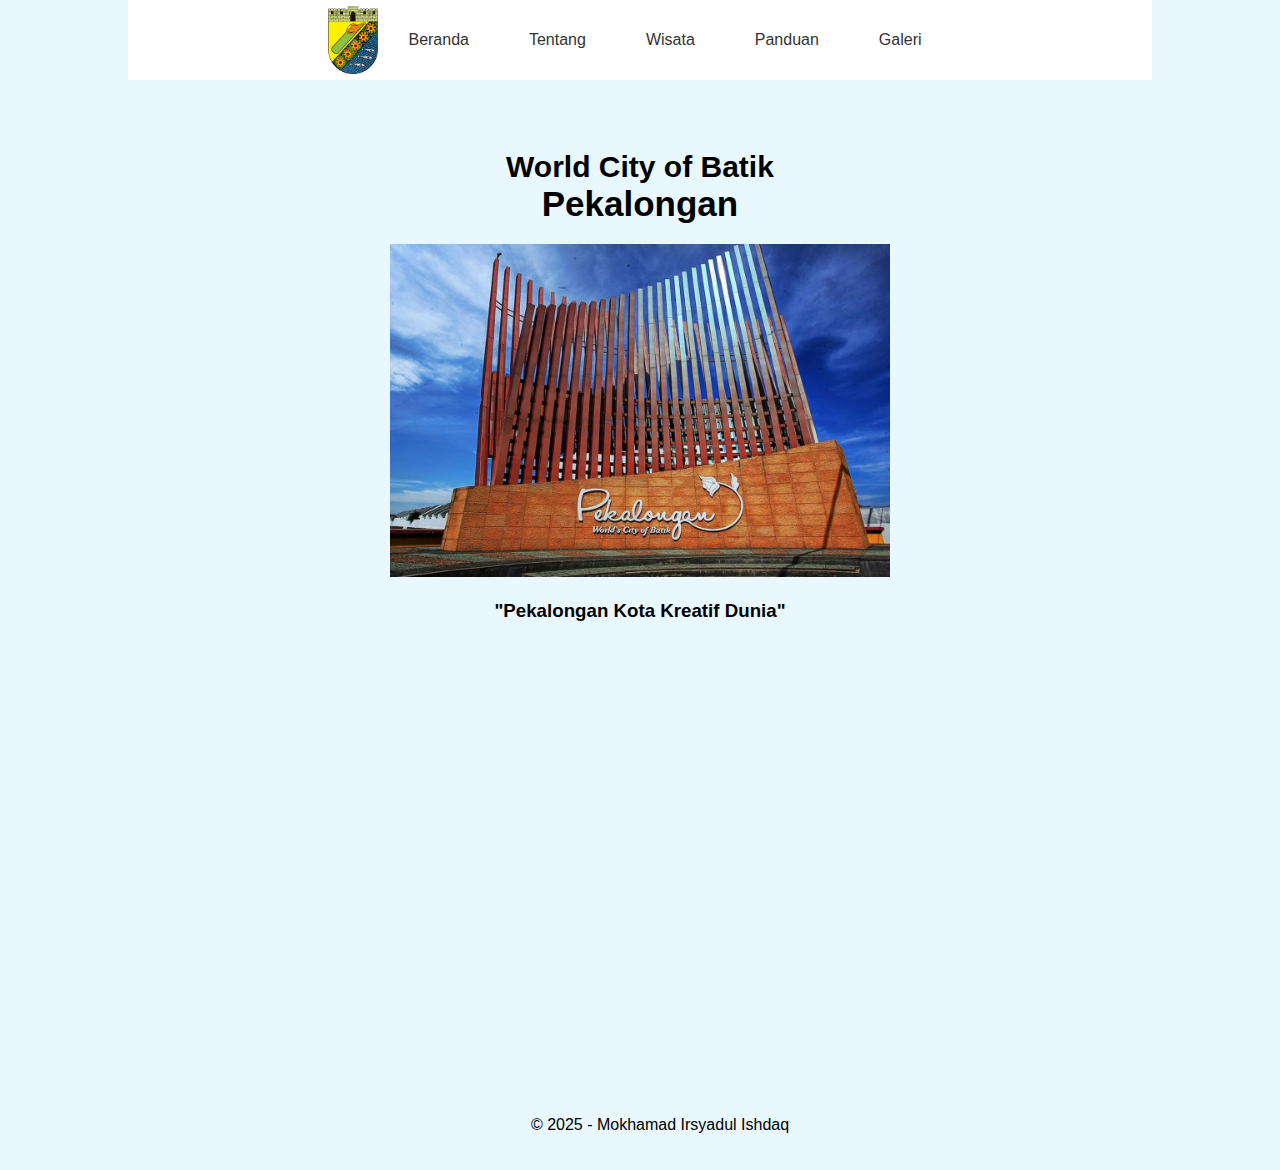
<file: index.html>
<!DOCTYPE html>
<html lang="en">
<head>
    <meta charset="UTF-8">
    <meta name="viewport" content="width=device-width, initial-scale=1.0">
    <title>Website Pekalongan</title>
    <link rel="stylesheet" href="./style.css">
</head>
<body>
    <header>
        <img src="image/Logo.png" alt="Pemandangan Pekalongan" width="50" >
        <nav>
            <ul class="menu">
                <li><a href="./index.html">Beranda</a></li>
                <li class="dropdown">
                    <a href="#Tentang">Tentang</a>
                    <ul class="submenu">
                        <li><a href="./Sejarah.html">Sejarah</a></li>
                        <li><a href="./Budaya.html">Budaya</a></li>
                        <li><a href="./Makanan.html">Makanan</a></li>
                    </ul>
                </li>
                <li class="dropdown">
                    <a href="#Wisata">Wisata</a>
                    <ul class="submenu">
                        <li><a href="./Museum.html">Museum Batik</a></li>
                        <li><a href="./Pantai.html">Pantai Pasir Kencana</a></li>
                        <li><a href="./Petung.html">Petung Kriyono</a></li>
                    </ul>
                </li>
                <li class="dropdown">
                    <a href="#Panduan">Panduan</a>
                    <ul class="submenu">
                        <li><a href="./Peta.html">Peta</a></li>
                        <li><a href="./Transportasi.html">Transportasi</a></li>
                        <li><a href="./Penginapan.html">Penginapan</a></li>
                    </ul>
                </li>
                <li><a href="./Galeri.html">Galeri</a></li>
            </ul>
        </nav>
        
    </header>
    <main>
        <section id="Programer">
            <h1>World City of Batik</h1>
            <h2>Pekalongan</h2>
            <img src="image/Pekalongan.jpg" alt="Pemandangan Pekalongan" width="500">
            <h3>"Pekalongan Kota Kreatif Dunia"</h3>
        </section>
       
    </main>
    <footer>
        <p>&copy; 2025 - Mokhamad Irsyadul Ishdaq</p>
    </footer>
</body>
</html>
</file>
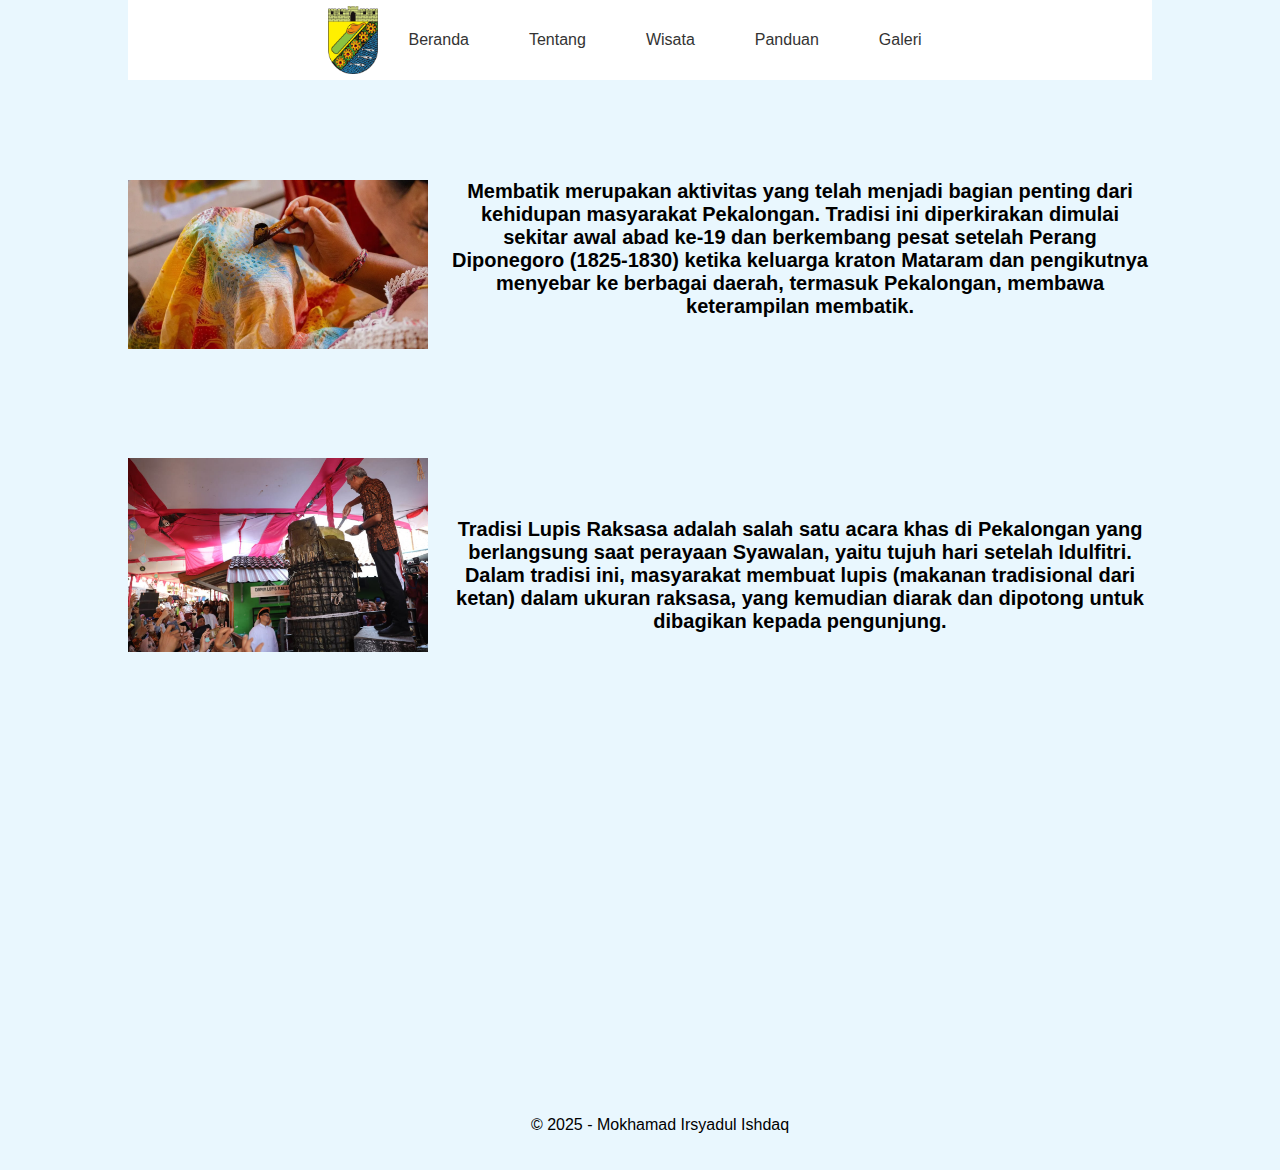
<file: Budaya.html>
<!DOCTYPE html>
<html lang="en">
<head>
    <meta charset="UTF-8">
    <meta name="viewport" content="width=device-width, initial-scale=1.0">
    <title>Website Pekalongan</title>
    <link rel="stylesheet" href="./Budaya.css">
</head>
<body>
    <header>
        <img src="image/Logo.png" alt="Pemandangan Pekalongan" width="50" >
        <nav>
            <ul class="menu">
                <li><a href="./index.html">Beranda</a></li>
                <li class="dropdown">
                    <a href="#Tentang">Tentang</a>
                    <ul class="submenu">
                        <li><a href="./Sejarah.html">Sejarah</a></li>
                        <li><a href="./Budaya.html">Budaya</a></li>
                        <li><a href="./Makanan.html">Makanan</a></li>
                    </ul>
                </li>
                <li class="dropdown">
                    <a href="#Wisata">Wisata</a>
                    <ul class="submenu">
                        <li><a href="./Museum.html">Museum Batik</a></li>
                        <li><a href="./Pantai.html">Pantai Pasir Kencana</a></li>
                        <li><a href="./Petung.html">Petung Kriyono</a></li>
                    </ul>
                </li>
                <li class="dropdown">
                    <a href="#Panduan">Panduan</a>
                    <ul class="submenu">
                        <li><a href="./Peta.html">Peta</a></li>
                        <li><a href="./Transportasi.html">Transportasi</a></li>
                        <li><a href="./Penginapan.html">Penginapan</a></li>
                    </ul>
                </li>
                <li><a href="./Galeri.html">Galeri</a></li>
            </ul>
        </nav>
    </header>
    <main>
        

        <section id="Wonderful">
            <div class="narrow-text">
              
                    <img src="image/Membatik.webp" alt="Membatik" width="300" class="float-image">
                    <h1>Membatik merupakan aktivitas yang telah menjadi bagian penting dari kehidupan masyarakat Pekalongan. 
                        Tradisi ini diperkirakan dimulai sekitar awal abad ke-19 dan berkembang pesat setelah Perang Diponegoro (1825-1830) 
                        ketika keluarga kraton Mataram dan pengikutnya menyebar ke berbagai daerah, termasuk Pekalongan, membawa keterampilan membatik.
                    </h1>
                </div>
           
                    <img src="image/Lopis-raksasa.jpg" alt="Lupis Raksasa" width="300" class="float-image">
                    <h2>Tradisi Lupis Raksasa adalah salah satu acara khas di Pekalongan yang berlangsung saat perayaan Syawalan, yaitu tujuh hari setelah Idulfitri.
                        Dalam tradisi ini, masyarakat membuat lupis (makanan tradisional dari ketan) dalam ukuran raksasa, yang kemudian diarak dan dipotong
                        untuk dibagikan kepada pengunjung.
                    </h2>
                </div>
            </div>
        </section>
        
       
    </main>
    <footer>
        <p>&copy; 2025 - Mokhamad Irsyadul Ishdaq</p>
    </footer>
</body>
</html>
</file>
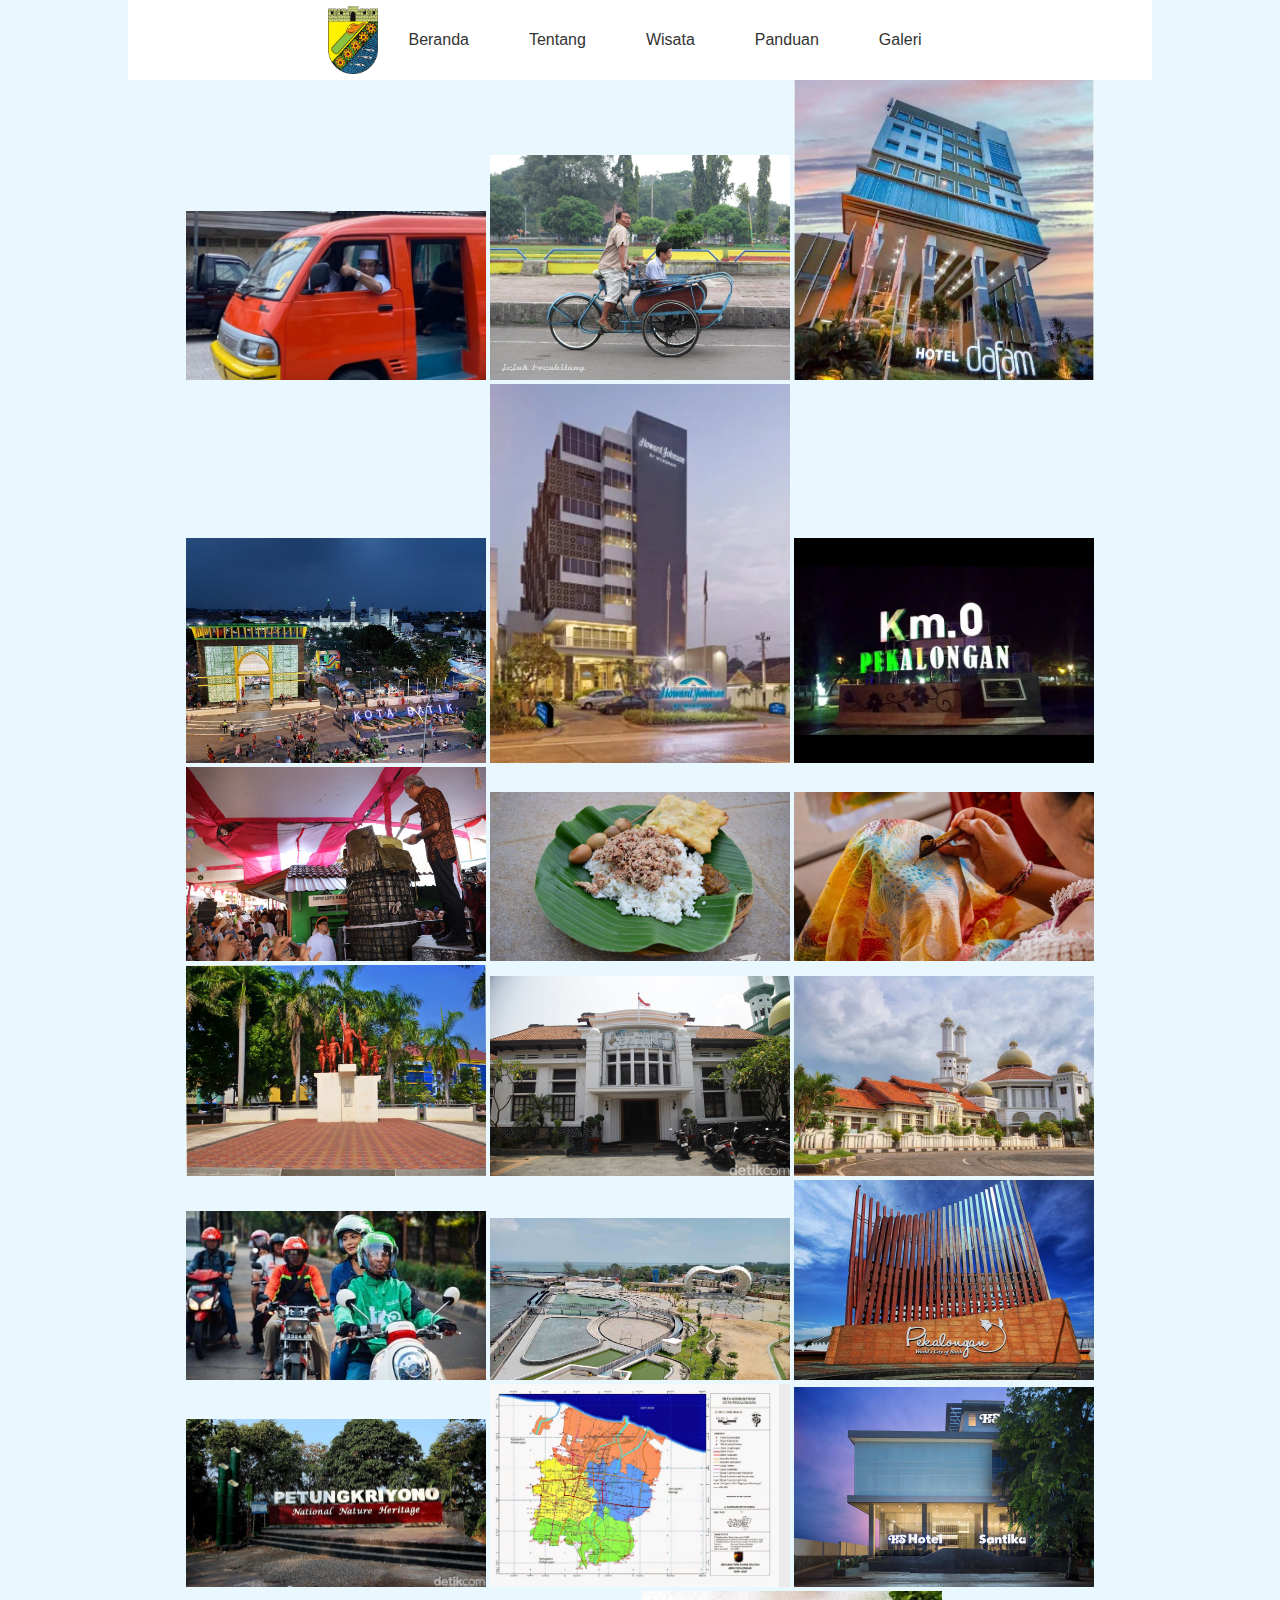
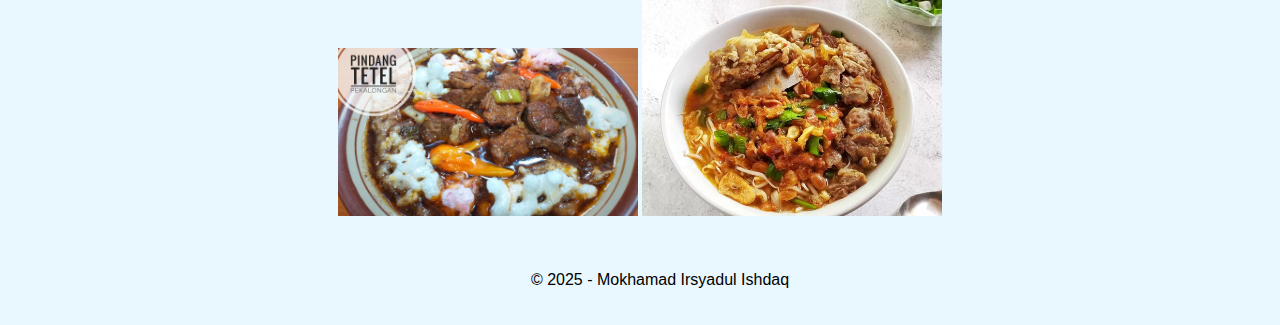
<file: Galeri.html>
<!DOCTYPE html>
<html lang="en">
<head>
    <meta charset="UTF-8">
    <meta name="viewport" content="width=device-width, initial-scale=1.0">
    <title>Website Pekalongan</title>
    <link rel="stylesheet" href="./Galeri.css">
</head>
<body>
    <header>
        <img src="image/Logo.png" alt="Pemandangan Pekalongan" width="50" >
        <nav>
            <ul class="menu">
                <li><a href="./index.html">Beranda</a></li>
                <li class="dropdown">
                    <a href="#Tentang">Tentang</a>
                    <ul class="submenu">
                        <li><a href="./Sejarah.html">Sejarah</a></li>
                        <li><a href="./Budaya.html">Budaya</a></li>
                        <li><a href="./Makanan.html">Makanan</a></li>
                    </ul>
                </li>
                <li class="dropdown">
                    <a href="#Wisata">Wisata</a>
                    <ul class="submenu">
                        <li><a href="./Museum.html">Museum Batik</a></li>
                        <li><a href="./Pantai.html">Pantai Pasir Kencana</a></li>
                        <li><a href="./Petung.html">Petung Kriyono</a></li>
                    </ul>
                </li>
                <li class="dropdown">
                    <a href="#Panduan">Panduan</a>
                    <ul class="submenu">
                        <li><a href="./Peta.html">Peta</a></li>
                        <li><a href="./Transportasi.html">Transportasi</a></li>
                        <li><a href="./Penginapan.html">Penginapan</a></li>
                    </ul>
                </li>
                <li><a href="./Galeri.html">Galeri</a></li>
            </ul>
        </nav>
    </header>
    <main>
        <section id="Wonderful">
            <img src="image/Angkot.webp" alt="Membatik" width="300" >
            <img src="image/Becak.webp" alt="Membatik" width="300" >
            <img src="image/Dafam.jpg" alt="Membatik" width="300" >
            <img src="image/Gapura.jpg" alt="Membatik" width="300" >
            <img src="image/Howard Johnson.webp" alt="Membatik" width="300" >
            <img src="image/Km0.jpg" alt="Membatik" width="300" >
            <img src="image/Lopis-raksasa.jpg" alt="Membatik" width="300" >
            <img src="image/Megono.jpeg" alt="Membatik" width="300" >
            <img src="image/Membatik.webp" alt="Membatik" width="300" >
            <img src="image/Monumen.jpg" alt="Membatik" width="300" >
            <img src="image/Museum.jpeg" alt="Membatik" width="300" >
            <img src="image/Museum2.png" alt="Membatik" width="300" >
            <img src="image/ojek.jpg" alt="Membatik" width="300" >
            <img src="image/PasirKencana.jpg" alt="Membatik" width="300" >
            <img src="image/Pekalongan.jpg" alt="Membatik" width="300" >
            <img src="image/PetungKriyono.jpeg" alt="Membatik" width="300" >
            <img src="image/Peta1.png" alt="Membatik" width="300" >
            <img src="image/Santika.jpg" alt="Membatik" width="300" >
            <img src="image/Pindang Tetel.jpg" alt="Membatik" width="300" >
            <img src="image/Soto Tauto.jpg" alt="Membatik" width="300" >
            <h1></h1>
            <h2></h2>
        </section>
       
    </main>
    <footer>
        <p>&copy; 2025 - Mokhamad Irsyadul Ishdaq</p>
    </footer>
</body>
</html>
</file>
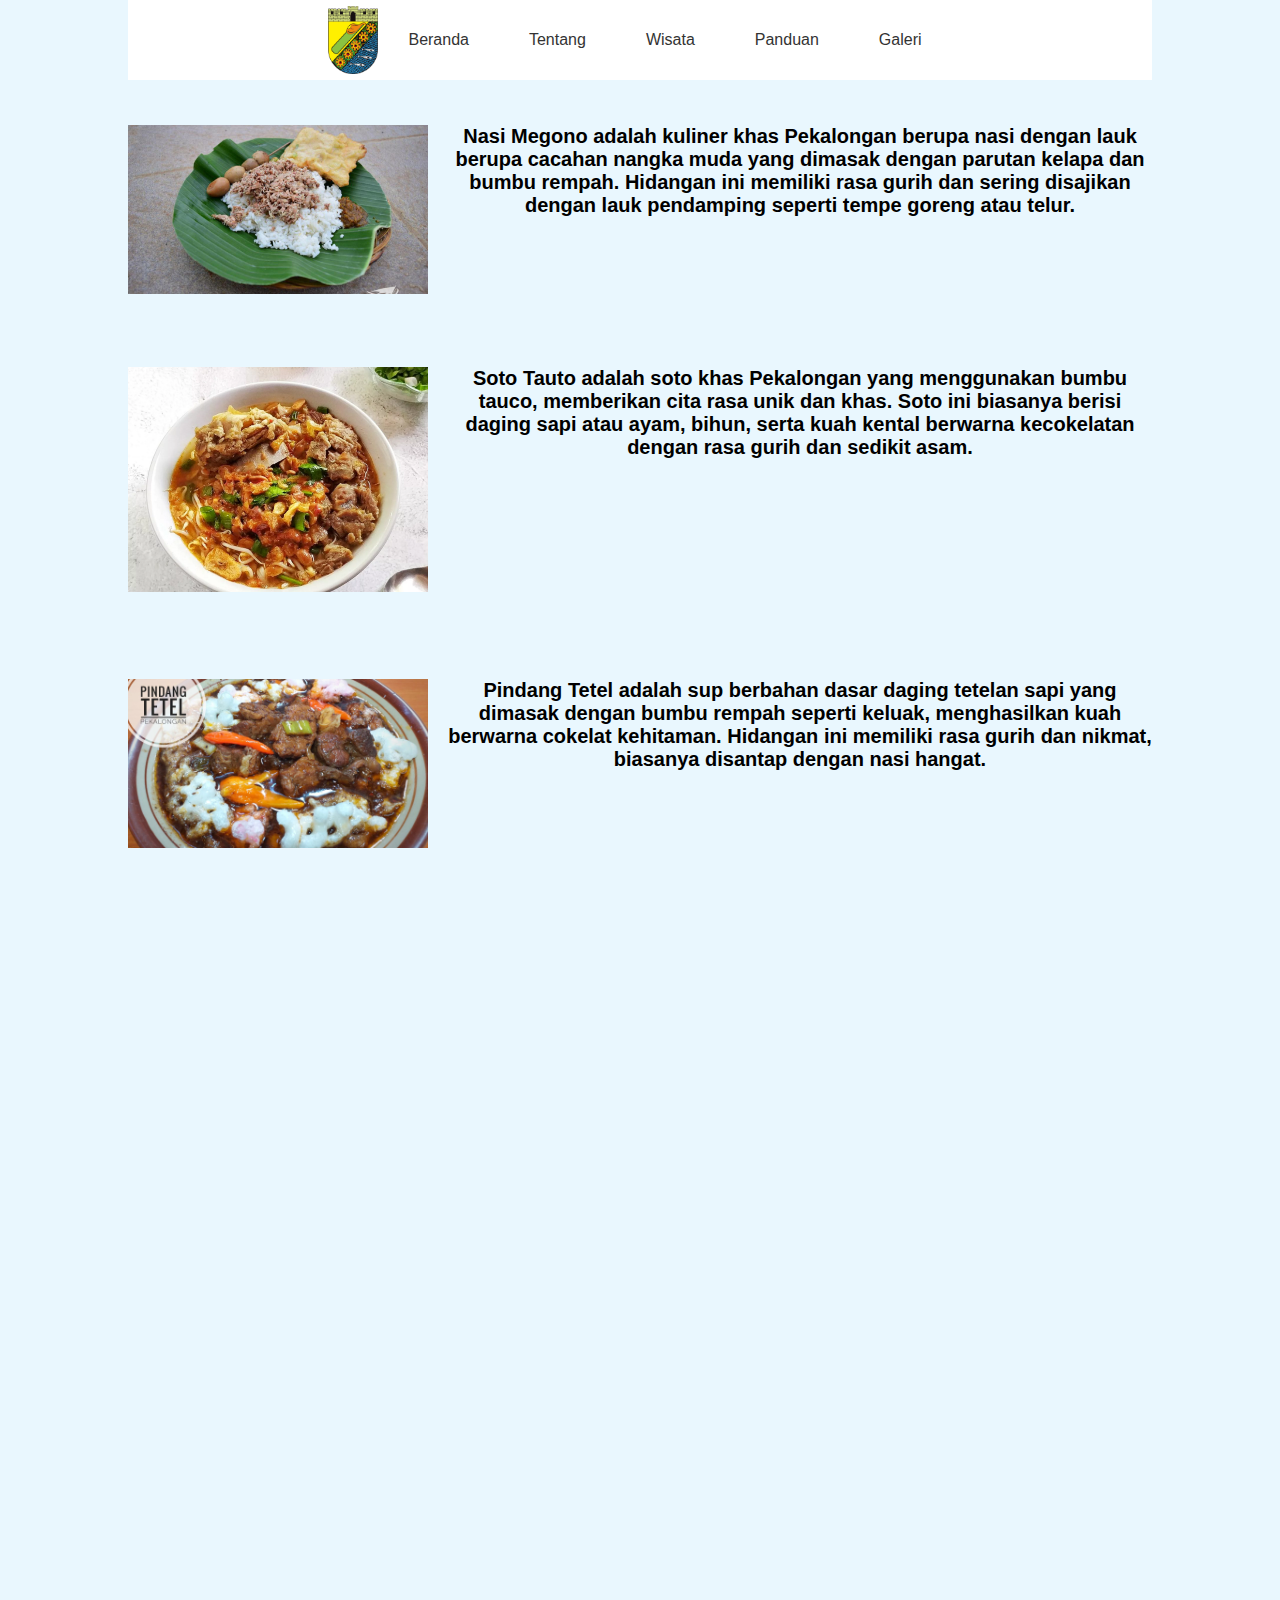
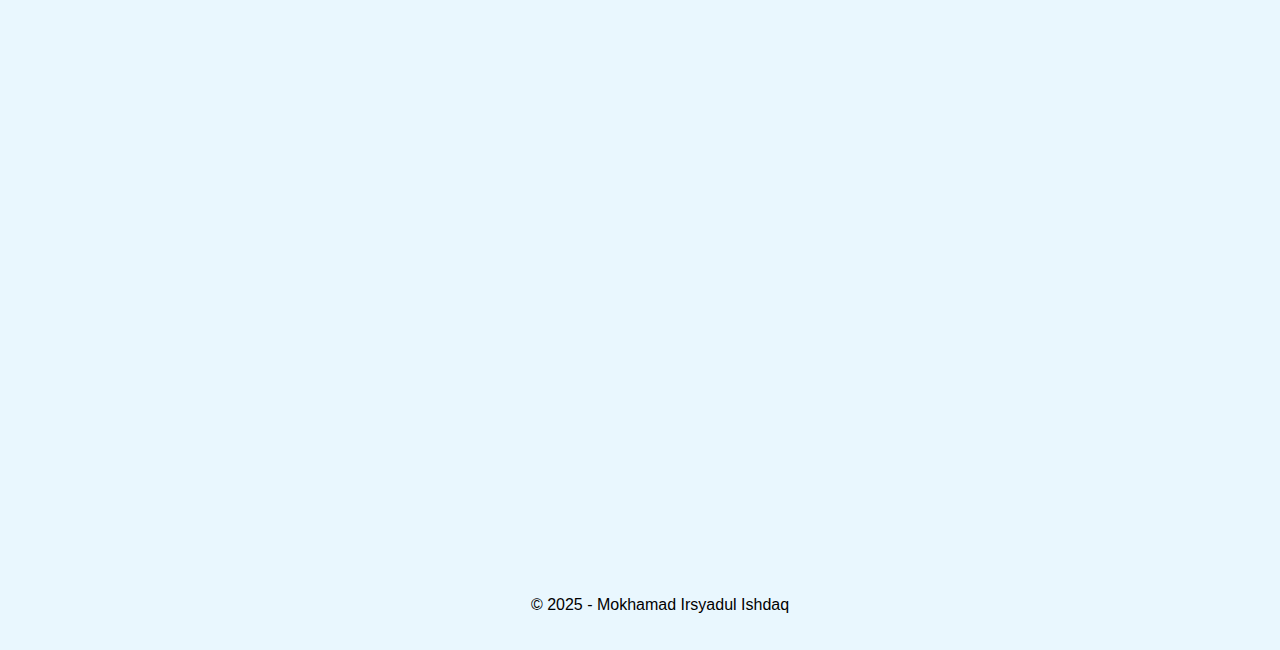
<file: Makanan.html>
<!DOCTYPE html>
<html lang="en">
<head>
    <meta charset="UTF-8">
    <meta name="viewport" content="width=device-width, initial-scale=1.0">
    <title>Website Pekalongan</title>
    <link rel="stylesheet" href="./Makanan.css">
</head>
<body>
    <header>
        <img src="image/Logo.png" alt="Pemandangan Pekalongan" width="50" >
        <nav>
            <ul class="menu">
                <li><a href="./index.html">Beranda</a></li>
                <li class="dropdown">
                    <a href="#Tentang">Tentang</a>
                    <ul class="submenu">
                        <li><a href="./Sejarah.html">Sejarah</a></li>
                        <li><a href="./Budaya.html">Budaya</a></li>
                        <li><a href="./Makanan.html">Makanan</a></li>
                    </ul>
                </li>
                <li class="dropdown">
                    <a href="#Wisata">Wisata</a>
                    <ul class="submenu">
                        <li><a href="./Museum.html">Museum Batik</a></li>
                        <li><a href="./Pantai.html">Pantai Pasir Kencana</a></li>
                        <li><a href="./Petung.html">Petung Kriyono</a></li>
                    </ul>
                </li>
                <li class="dropdown">
                    <a href="#Panduan">Panduan</a>
                    <ul class="submenu">
                        <li><a href="./Peta.html">Peta</a></li>
                        <li><a href="./Transportasi.html">Transportasi</a></li>
                        <li><a href="./Penginapan.html">Penginapan</a></li>
                    </ul>
                </li>
                <li><a href="./Galeri.html">Galeri</a></li>
            </ul>
        </nav>
    </header>
    <main>
       
        
        
        <section id="Wonderful">
            <img src="image/Megono.jpeg" alt="Transportasi" width="300"  class="float-image">
            <h1>Nasi Megono adalah kuliner khas Pekalongan berupa nasi dengan lauk berupa 
                cacahan nangka muda yang dimasak dengan parutan kelapa dan bumbu rempah. 
                Hidangan ini memiliki rasa gurih dan sering disajikan dengan lauk pendamping 
                seperti tempe goreng atau telur.</h1>
            <img src="image/Soto Tauto.jpg" alt="Transportasi" width="300"  class="float-image">
            <h2>Soto Tauto adalah soto khas Pekalongan yang menggunakan bumbu tauco, memberikan 
                cita rasa unik dan khas. Soto ini biasanya berisi daging sapi atau ayam, bihun, 
                serta kuah kental berwarna kecokelatan dengan rasa gurih dan sedikit asam.</h2>
            <img src="image/Pindang Tetel.jpg" alt="Transportasi" width="300"  class="float-image">
            <h3>Pindang Tetel adalah sup berbahan dasar daging tetelan sapi yang dimasak dengan 
                bumbu rempah seperti keluak, menghasilkan kuah berwarna cokelat kehitaman. 
                Hidangan ini memiliki rasa gurih dan nikmat, biasanya disantap dengan nasi hangat.</h3>
        </section>
       
    </main>
    <footer>
        <p>&copy; 2025 - Mokhamad Irsyadul Ishdaq</p>
    </footer>
</body>
</html>
</file>
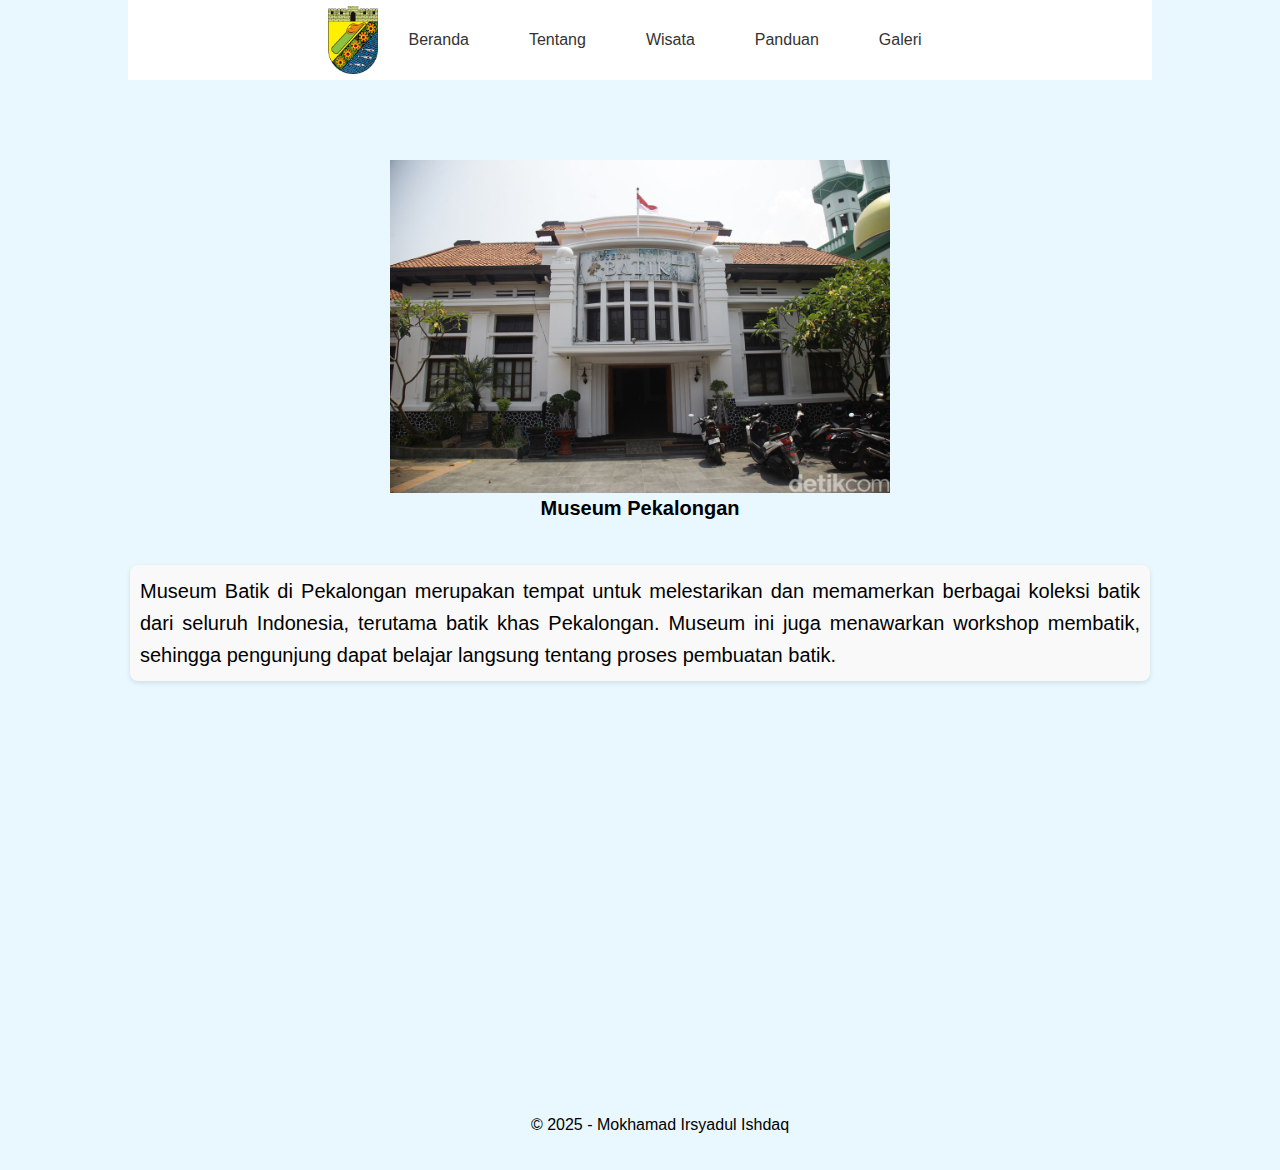
<file: Museum.html>
<!DOCTYPE html>
<html lang="en">
<head>
    <meta charset="UTF-8">
    <meta name="viewport" content="width=device-width, initial-scale=1.0">
    <title>Website Pekalongan</title>
    <link rel="stylesheet" href="./Museum.css">
</head>
<body>
    <header>
        <img src="image/Logo.png" alt="Pemandangan Pekalongan" width="50" >
        <nav>
            <ul class="menu">
                <li><a href="./index.html">Beranda</a></li>
                <li class="dropdown">
                    <a href="#Tentang">Tentang</a>
                    <ul class="submenu">
                        <li><a href="./Sejarah.html">Sejarah</a></li>
                        <li><a href="./Budaya.html">Budaya</a></li>
                        <li><a href="./Makanan.html">Makanan</a></li>
                    </ul>
                </li>
                <li class="dropdown">
                    <a href="#Wisata">Wisata</a>
                    <ul class="submenu">
                        <li><a href="./Museum.html">Museum Batik</a></li>
                        <li><a href="./Pantai.html">Pantai Pasir Kencana</a></li>
                        <li><a href="./Petung.html">Petung Kriyono</a></li>
                    </ul>
                </li>
                <li class="dropdown">
                    <a href="#Panduan">Panduan</a>
                    <ul class="submenu">
                        <li><a href="./Peta.html">Peta</a></li>
                        <li><a href="./Transportasi.html">Transportasi</a></li>
                        <li><a href="./Penginapan.html">Penginapan</a></li>
                    </ul>
                </li>
                <li><a href="./Galeri.html">Galeri</a></li>
            </ul>
        </nav>
    </header>
    <main>
        <img src="image/Museum.jpeg" alt="Transportasi" width="500">
        <section id="Wonderful">
            <h1>Museum Pekalongan</h1>
            <div class="narrow-text">
            <h2>Museum Batik di Pekalongan merupakan tempat untuk melestarikan dan memamerkan 
                berbagai koleksi batik dari seluruh Indonesia, terutama batik khas Pekalongan.
                Museum ini juga menawarkan workshop membatik, sehingga pengunjung dapat belajar 
                langsung tentang proses pembuatan batik.</h2>
            <h2></h2>
        </section>
       
    </main>
    <footer>
        <p>&copy; 2025 - Mokhamad Irsyadul Ishdaq</p>
    </footer>
</body>
</html>
</file>
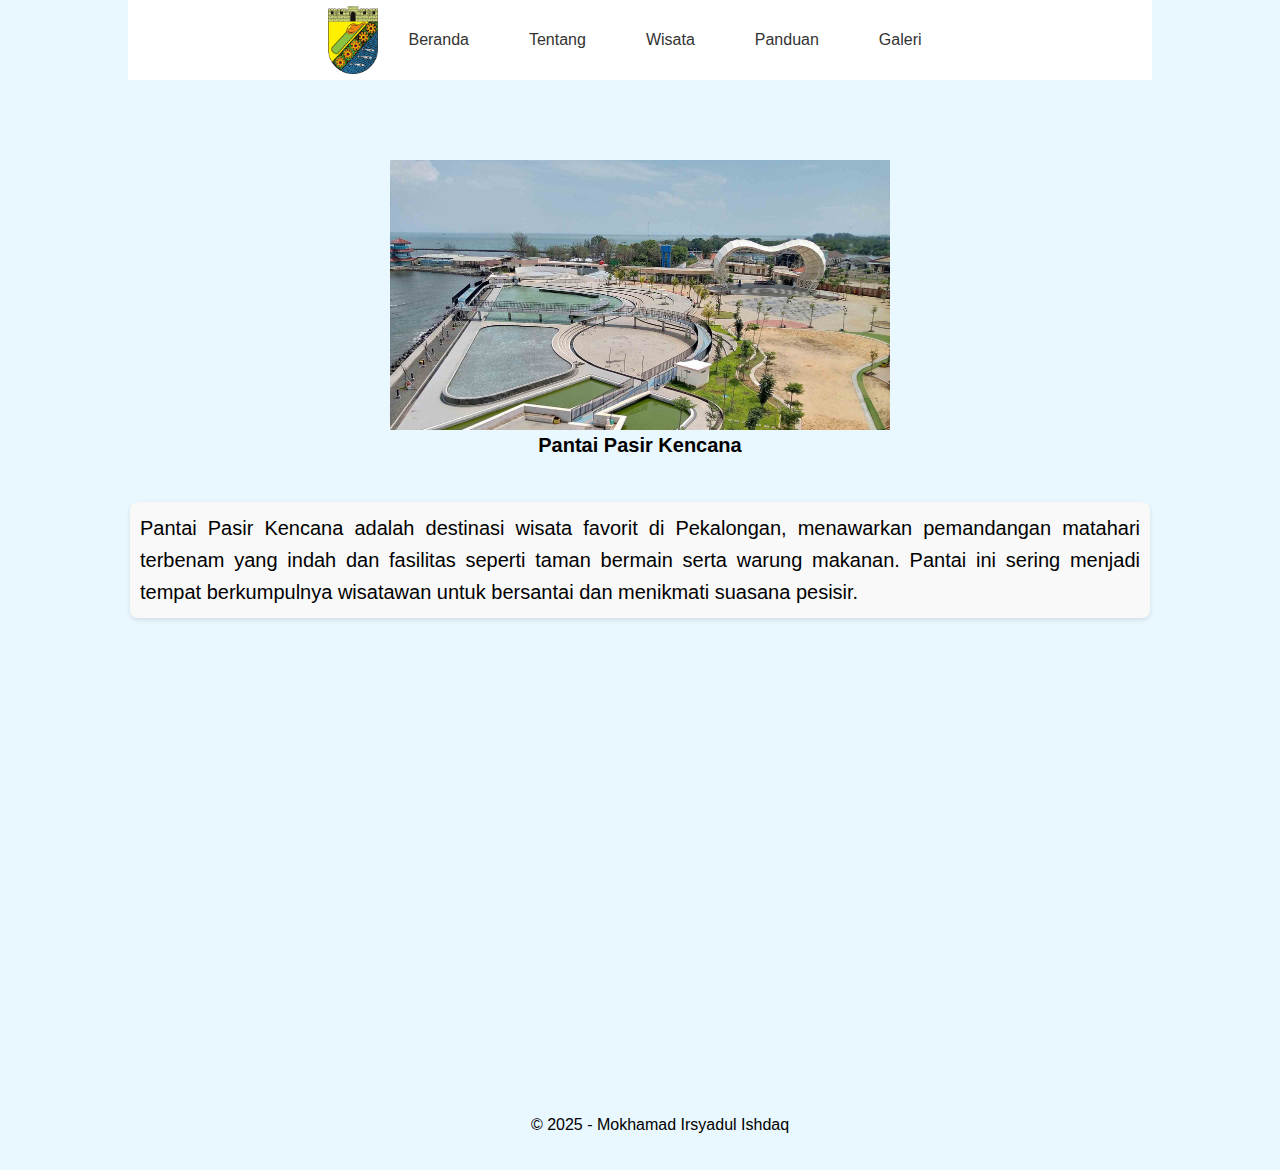
<file: Pantai.html>
<!DOCTYPE html>
<html lang="en">
<head>
    <meta charset="UTF-8">
    <meta name="viewport" content="width=device-width, initial-scale=1.0">
    <title>Website Pekalongan</title>
    <link rel="stylesheet" href="./Pantai.css">
</head>
<body>
    <header>
        <img src="image/Logo.png" alt="Pemandangan Pekalongan" width="50" >
        <nav>
            <ul class="menu">
                <li><a href="./index.html">Beranda</a></li>
                <li class="dropdown">
                    <a href="#Tentang">Tentang</a>
                    <ul class="submenu">
                        <li><a href="./Sejarah.html">Sejarah</a></li>
                        <li><a href="./Budaya.html">Budaya</a></li>
                        <li><a href="./Makanan.html">Makanan</a></li>
                    </ul>
                </li>
                <li class="dropdown">
                    <a href="#Wisata">Wisata</a>
                    <ul class="submenu">
                        <li><a href="./Museum.html">Museum Batik</a></li>
                        <li><a href="./Pantai.html">Pantai Pasir Kencana</a></li>
                        <li><a href="./Petung.html">Petung Kriyono</a></li>
                    </ul>
                </li>
                <li class="dropdown">
                    <a href="#Panduan">Panduan</a>
                    <ul class="submenu">
                        <li><a href="./Peta.html">Peta</a></li>
                        <li><a href="./Transportasi.html">Transportasi</a></li>
                        <li><a href="./Penginapan.html">Penginapan</a></li>
                    </ul>
                </li>
                <li><a href="./Galeri.html">Galeri</a></li>
            </ul>
        </nav>
    </header>
    <main>
        <img src="image/PasirKencana.jpg" alt="Transportasi" width="500">
        <section id="Wonderful">
            <h1>Pantai Pasir Kencana</h1>
            <div class="narrow-text">
            <h2>Pantai Pasir Kencana adalah destinasi wisata favorit di Pekalongan,
                 menawarkan pemandangan matahari terbenam yang indah dan fasilitas seperti 
                 taman bermain serta warung makanan. Pantai ini sering menjadi tempat berkumpulnya
                wisatawan untuk bersantai dan menikmati suasana pesisir.</h2>
            <h2></h2>
        </section>
       
    </main>
    <footer>
        <p>&copy; 2025 - Mokhamad Irsyadul Ishdaq</p>
    </footer>
</body>
</html>
</file>
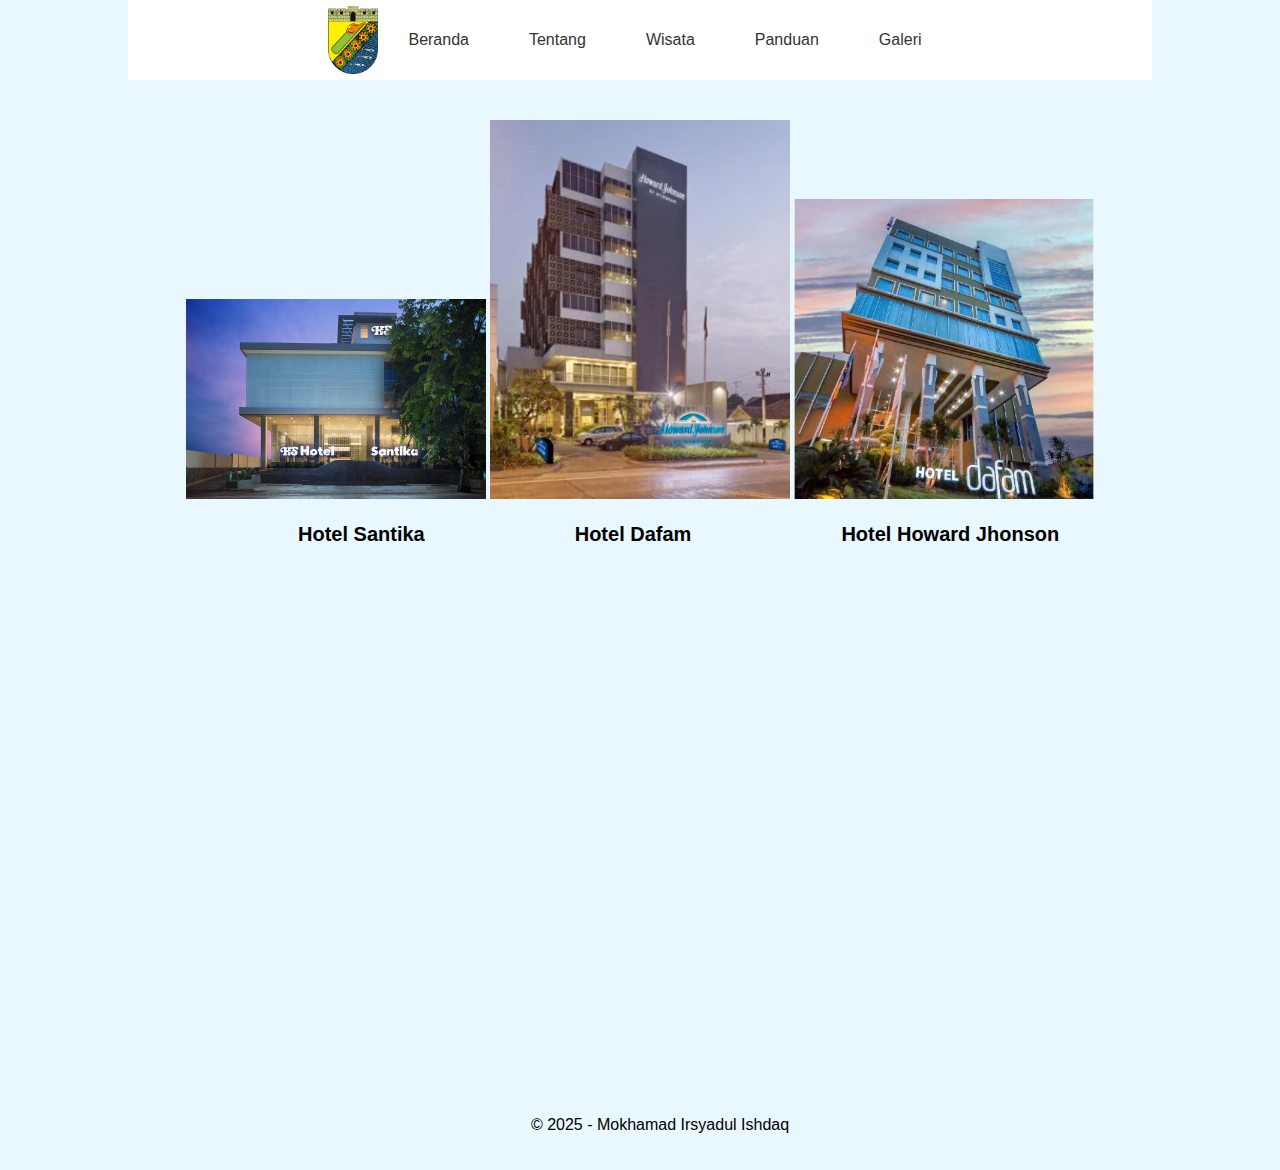
<file: Penginapan.html>
<!DOCTYPE html>
<html lang="en">
<head>
    <meta charset="UTF-8">
    <meta name="viewport" content="width=device-width, initial-scale=1.0">
    <title>Website Pekalongan</title>
    <link rel="stylesheet" href="./Penginapan.css">
</head>
<body>
    <header>
        <img src="image/Logo.png" alt="Pemandangan Pekalongan" width="50" >
        <nav>
            <ul class="menu">
                <li><a href="./index.html">Beranda</a></li>
                <li class="dropdown">
                    <a href="#Tentang">Tentang</a>
                    <ul class="submenu">
                        <li><a href="./Sejarah.html">Sejarah</a></li>
                        <li><a href="./Budaya.html">Budaya</a></li>
                        <li><a href="./Makanan.html">Makanan</a></li>
                    </ul>
                </li>
                <li class="dropdown">
                    <a href="#Wisata">Wisata</a>
                    <ul class="submenu">
                        <li><a href="./Museum.html">Museum Batik</a></li>
                        <li><a href="./Pantai.html">Pantai Pasir Kencana</a></li>
                        <li><a href="./Petung.html">Petung Kriyono</a></li>
                    </ul>
                </li>
                <li class="dropdown">
                    <a href="#Panduan">Panduan</a>
                    <ul class="submenu">
                        <li><a href="./Peta.html">Peta</a></li>
                        <li><a href="./Transportasi.html">Transportasi</a></li>
                        <li><a href="./Penginapan.html">Penginapan</a></li>
                    </ul>
                </li>
                <li><a href="./Galeri.html">Galeri</a></li>
            </ul>
        </nav>
    </header>
    <main>
        <img src="image/Santika.jpg" alt="Transportasi" width="300">
        <img src="image/Howard Johnson.webp" alt="Transportasi" width="300">
        <img src="image/Dafam.jpg" alt="Transportasi" width="300">
        <section id="Wonderful">
                <div class="horizontal-text">
            <h1>Hotel Santika</h1>
            <h2>Hotel Dafam</h2>
            <h3>Hotel Howard Jhonson</h3>
        </div>
        </section>
       
    </main>
    <footer>
        <p>&copy; 2025 - Mokhamad Irsyadul Ishdaq</p>
    </footer>
</body>
</html>
</file>
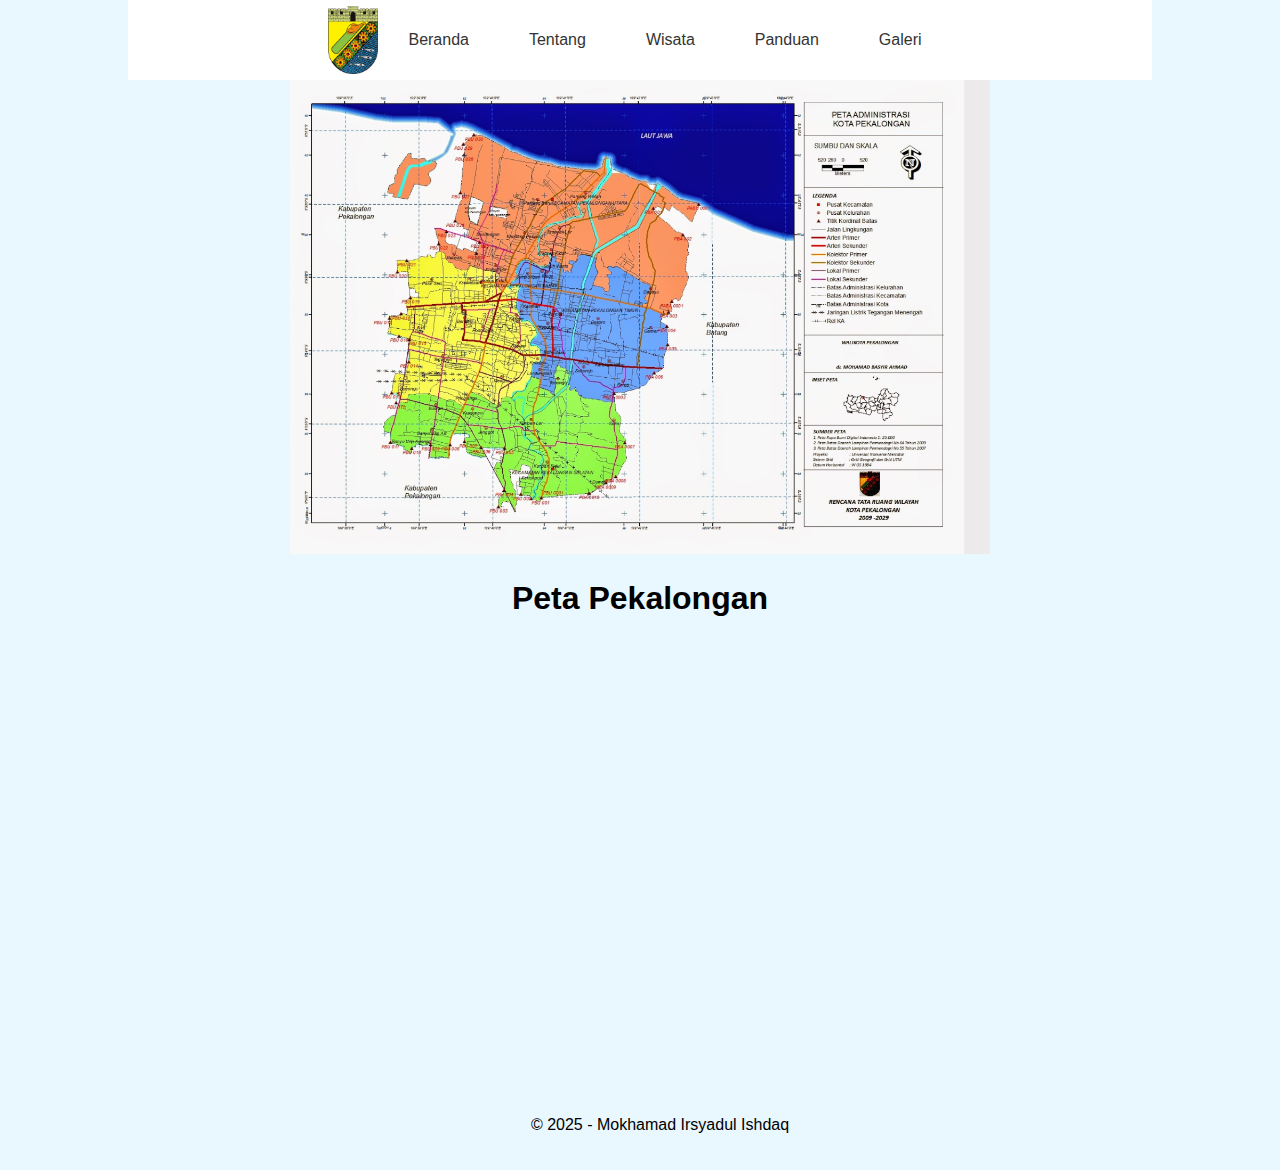
<file: Peta.html>
<!DOCTYPE html>
<html lang="en">
<head>
    <meta charset="UTF-8">
    <meta name="viewport" content="width=device-width, initial-scale=1.0">
    <title>Website Pekalongan</title>
    <link rel="stylesheet" href="./Peta.css">
</head>
<body>
    <header>
        <img src="image/Logo.png" alt="Pemandangan Pekalongan" width="50" >
        <nav>
            <ul class="menu">
                <li><a href="./index.html">Beranda</a></li>
                <li class="dropdown">
                    <a href="#Tentang">Tentang</a>
                    <ul class="submenu">
                        <li><a href="./Sejarah.html">Sejarah</a></li>
                        <li><a href="./Budaya.html">Budaya</a></li>
                        <li><a href="./Makanan.html">Makanan</a></li>
                    </ul>
                </li>
                <li class="dropdown">
                    <a href="#Wisata">Wisata</a>
                    <ul class="submenu">
                        <li><a href="./Museum.html">Museum Batik</a></li>
                        <li><a href="./Pantai.html">Pantai Pasir Kencana</a></li>
                        <li><a href="./Petung.html">Petung Kriyono</a></li>
                    </ul>
                </li>
                <li class="dropdown">
                    <a href="#Panduan">Panduan</a>
                    <ul class="submenu">
                        <li><a href="./Peta.html">Peta</a></li>
                        <li><a href="./Transportasi.html">Transportasi</a></li>
                        <li><a href="./Penginapan.html">Penginapan</a></li>
                    </ul>
                </li>
                <li><a href="./Galeri.html">Galeri</a></li>
            </ul>
        </nav>
    </header>
    <main>
        <img src="image/Peta1.png" alt="Peta" width="700">
        <section id="Wonderful">
            <h1>Peta Pekalongan</h1>
            <h2></h2>
        </section>
       
    </main>
    <footer>
        <p>&copy; 2025 - Mokhamad Irsyadul Ishdaq</p>
    </footer>
</body>
</html>
</file>
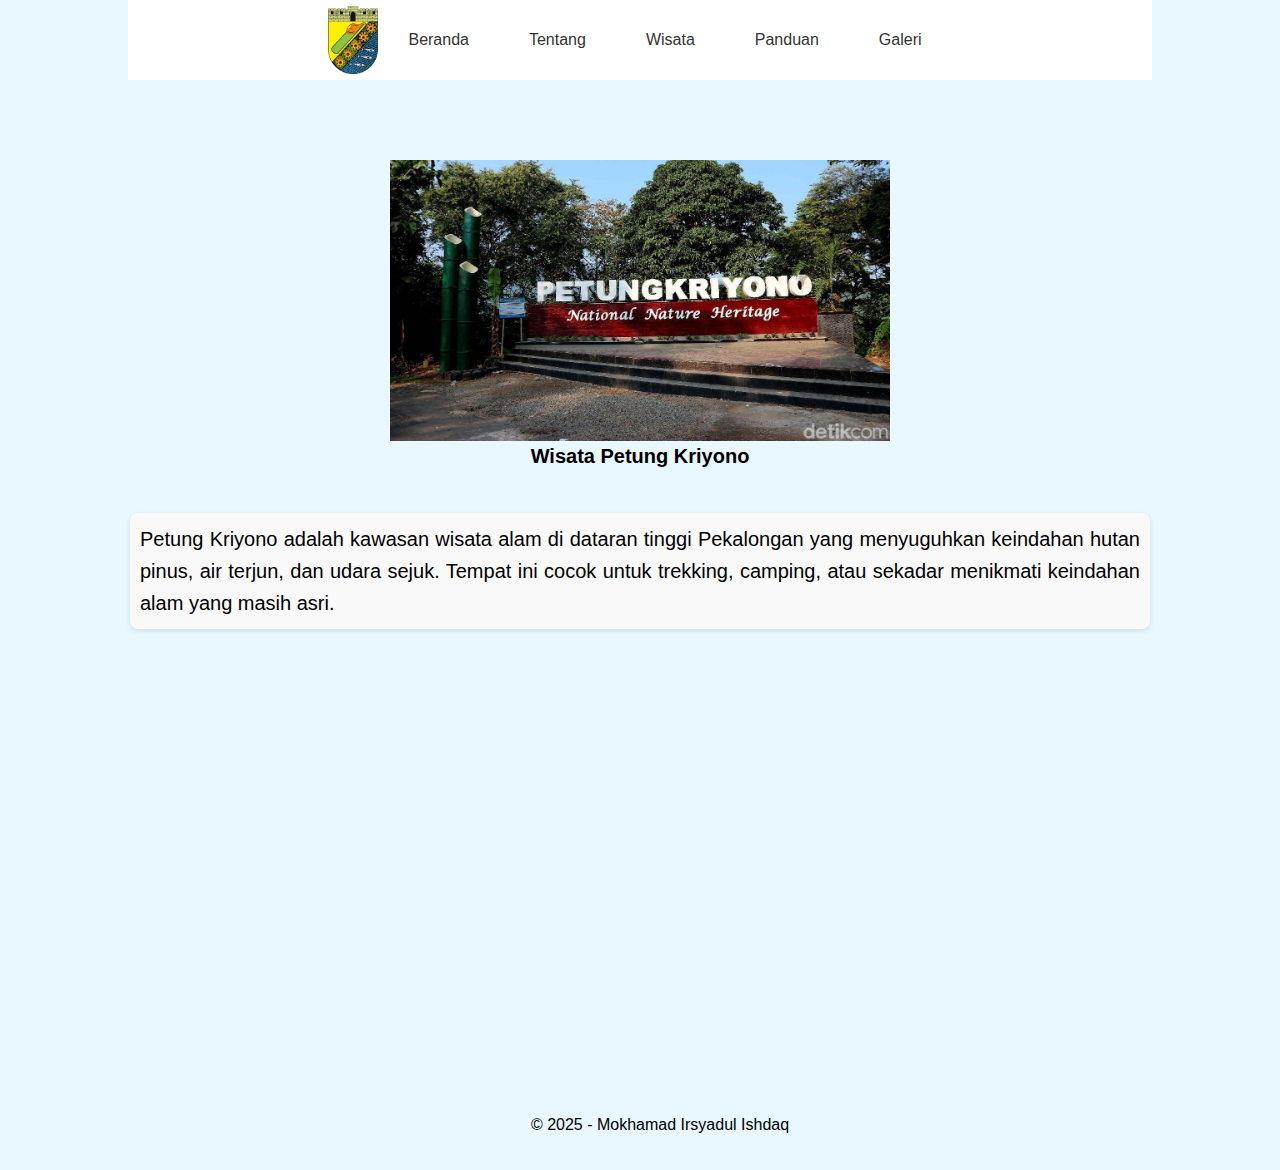
<file: Petung.html>
<!DOCTYPE html>
<html lang="en">
<head>
    <meta charset="UTF-8">
    <meta name="viewport" content="width=device-width, initial-scale=1.0">
    <title>Website Pekalongan</title>
    <link rel="stylesheet" href="./Petung.css">
</head>
<body>
    <header>
        <img src="image/Logo.png" alt="Pemandangan Pekalongan" width="50" >
        <nav>
            <ul class="menu">
                <li><a href="./index.html">Beranda</a></li>
                <li class="dropdown">
                    <a href="#Tentang">Tentang</a>
                    <ul class="submenu">
                        <li><a href="./Sejarah.html">Sejarah</a></li>
                        <li><a href="./Budaya.html">Budaya</a></li>
                        <li><a href="./Makanan.html">Makanan</a></li>
                    </ul>
                </li>
                <li class="dropdown">
                    <a href="#Wisata">Wisata</a>
                    <ul class="submenu">
                        <li><a href="./Museum.html">Museum Batik</a></li>
                        <li><a href="./Pantai.html">Pantai Pasir Kencana</a></li>
                        <li><a href="./Petung.html">Petung Kriyono</a></li>
                    </ul>
                </li>
                <li class="dropdown">
                    <a href="#Panduan">Panduan</a>
                    <ul class="submenu">
                        <li><a href="./Peta.html">Peta</a></li>
                        <li><a href="./Transportasi.html">Transportasi</a></li>
                        <li><a href="./Penginapan.html">Penginapan</a></li>
                    </ul>
                </li>
                <li><a href="./Galeri.html">Galeri</a></li>
            </ul>
        </nav>
    </header>
    <main>
        <img src="image/PetungKriyono.jpeg" alt="Transportasi" width="500">
        <section id="Wonderful">
            <h1>Wisata Petung Kriyono</h1>
            <div class="narrow-text">
            <h2>Petung Kriyono adalah kawasan wisata alam di dataran tinggi Pekalongan yang 
                menyuguhkan keindahan hutan pinus, air terjun, dan udara sejuk. Tempat ini cocok 
                untuk trekking, camping, atau sekadar menikmati keindahan alam yang masih asri.</h2>
            
        </section>
       
    </main>
    <footer>
        <p>&copy; 2025 - Mokhamad Irsyadul Ishdaq</p>
    </footer>
</body>
</html>
</file>
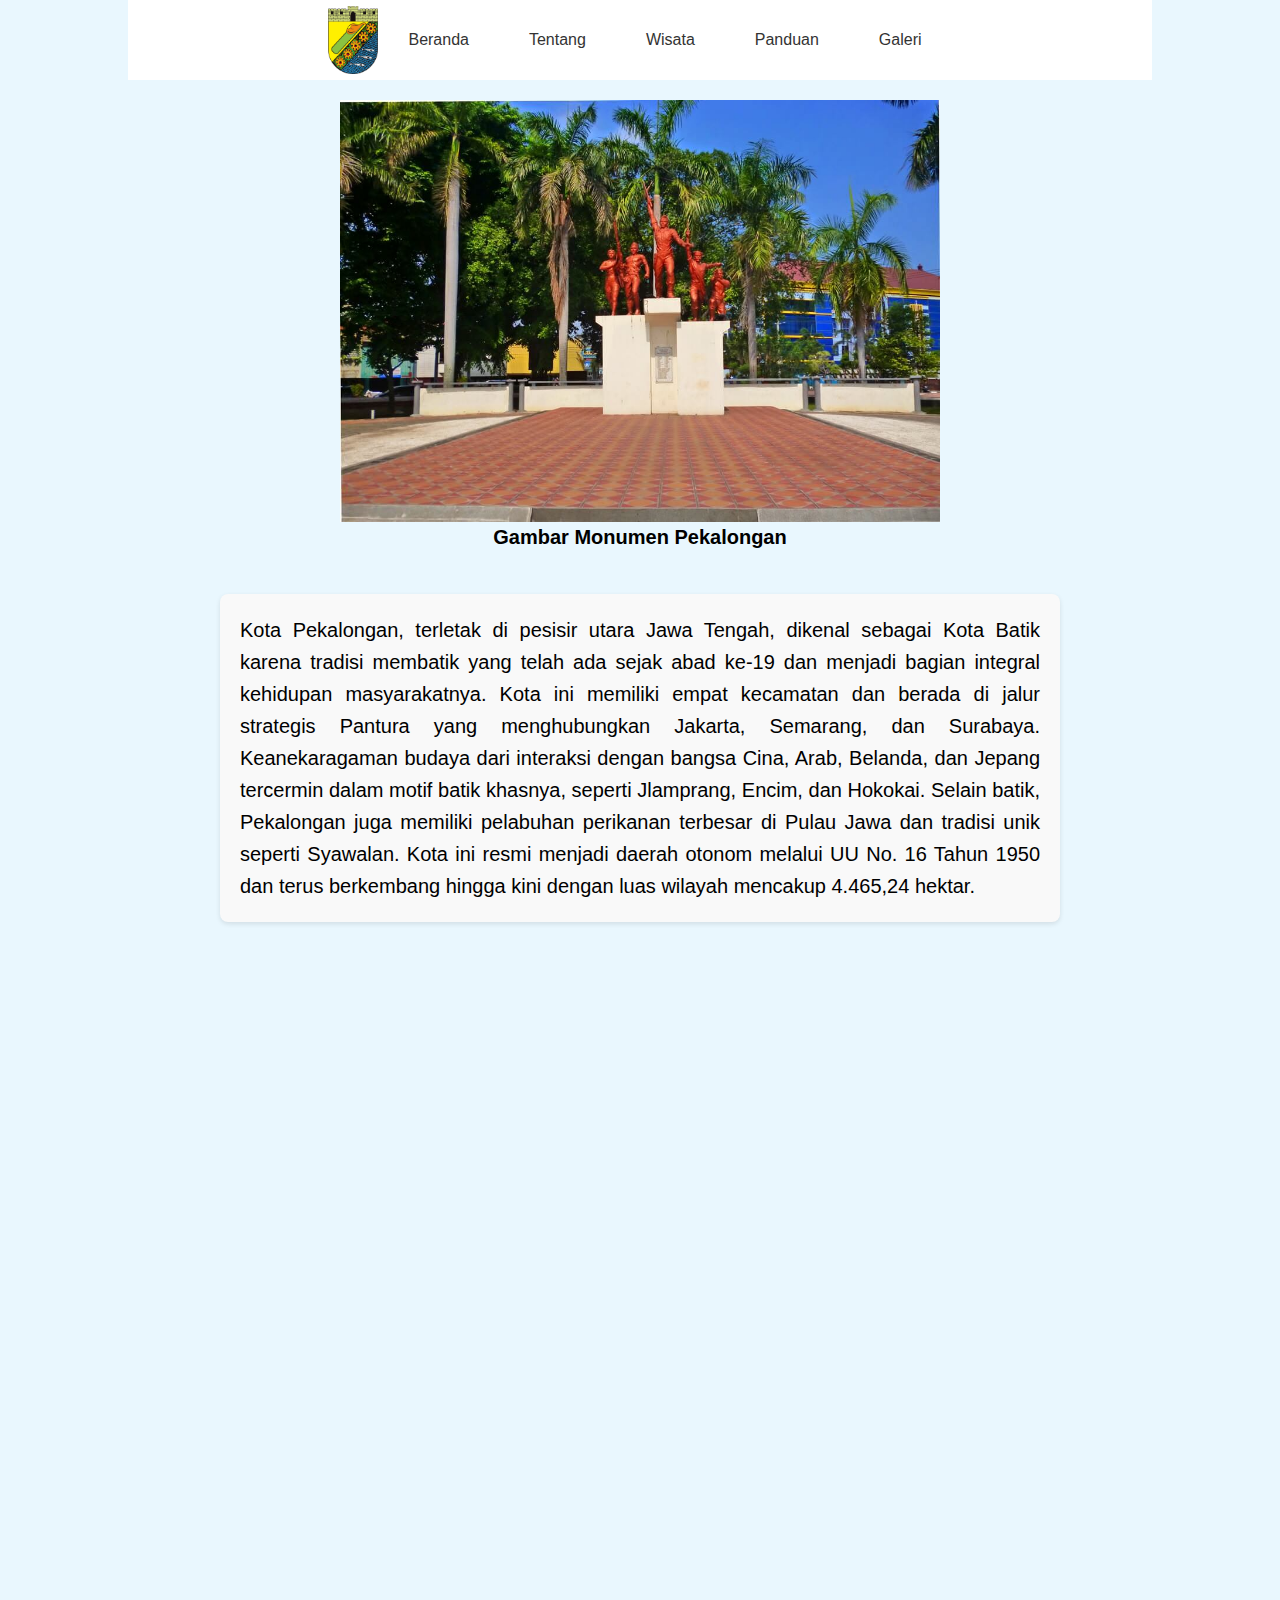
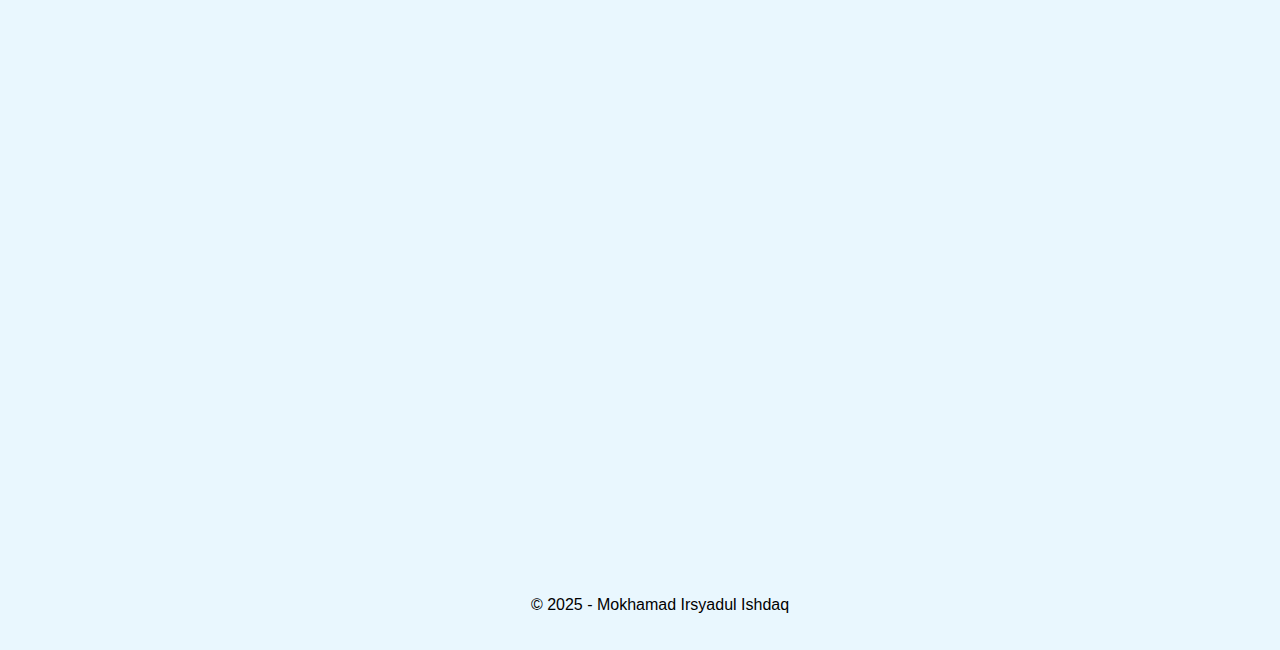
<file: Sejarah.html>
<!DOCTYPE html>
<html lang="en">
<head>
    <meta charset="UTF-8">
    <meta name="viewport" content="width=device-width, initial-scale=1.0">
    <title>Website Pekalongan</title>
    <link rel="stylesheet" href="./Sejarah.css">
</head>
<body>
    <header>
        <img src="image/Logo.png" alt="Pemandangan Pekalongan" width="50" >
        <nav>
            <ul class="menu">
                <li><a href="./index.html">Beranda</a></li>
                <li class="dropdown">
                    <a href="#Tentang">Tentang</a>
                    <ul class="submenu">
                        <li><a href="./Sejarah.html">Sejarah</a></li>
                        <li><a href="./Budaya.html">Budaya</a></li>
                        <li><a href="./Makanan.html">Makanan</a></li>
                    </ul>
                </li>
                <li class="dropdown">
                    <a href="#Wisata">Wisata</a>
                    <ul class="submenu">
                        <li><a href="./Museum.html">Museum Batik</a></li>
                        <li><a href="./Pantai.html">Pantai Pasir Kencana</a></li>
                        <li><a href="./Petung.html">Petung Kriyono</a></li>
                    </ul>
                </li>
                <li class="dropdown">
                    <a href="#Panduan">Panduan</a>
                    <ul class="submenu">
                        <li><a href="./Peta.html">Peta</a></li>
                        <li><a href="./Transportasi.html">Transportasi</a></li>
                        <li><a href="./Penginapan.html">Penginapan</a></li>
                    </ul>
                </li>
                <li><a href="./Galeri.html">Galeri</a></li>
            </ul>
        </nav>
    </header>
    <main>
        <img src="image/Monumen.jpg" alt="Monumen Pekalongan" width="600">
        <section id="Wonderful">
            <h1>Gambar Monumen Pekalongan</h1>
            <div class="narrow-text">
            <h2>Kota Pekalongan, terletak di pesisir utara Jawa Tengah, dikenal sebagai Kota Batik karena 
                tradisi membatik yang telah ada sejak abad ke-19 dan menjadi bagian integral kehidupan masyarakatnya. 
                Kota ini memiliki empat kecamatan dan berada di jalur strategis Pantura yang menghubungkan Jakarta,
                Semarang, dan Surabaya. Keanekaragaman budaya dari interaksi dengan bangsa Cina, Arab, Belanda, dan 
                Jepang tercermin dalam motif batik khasnya, seperti Jlamprang, Encim, dan Hokokai. Selain batik, 
                Pekalongan juga memiliki pelabuhan perikanan terbesar di Pulau Jawa dan tradisi unik seperti Syawalan.
                Kota ini resmi menjadi daerah otonom melalui UU No. 16 Tahun 1950 dan terus berkembang hingga kini 
                dengan luas wilayah mencakup 4.465,24 hektar.</h2>
        </section>
       
    </main>
    <footer>
        <p>&copy; 2025 - Mokhamad Irsyadul Ishdaq</p>
    </footer>
</body>
</html>
</file>
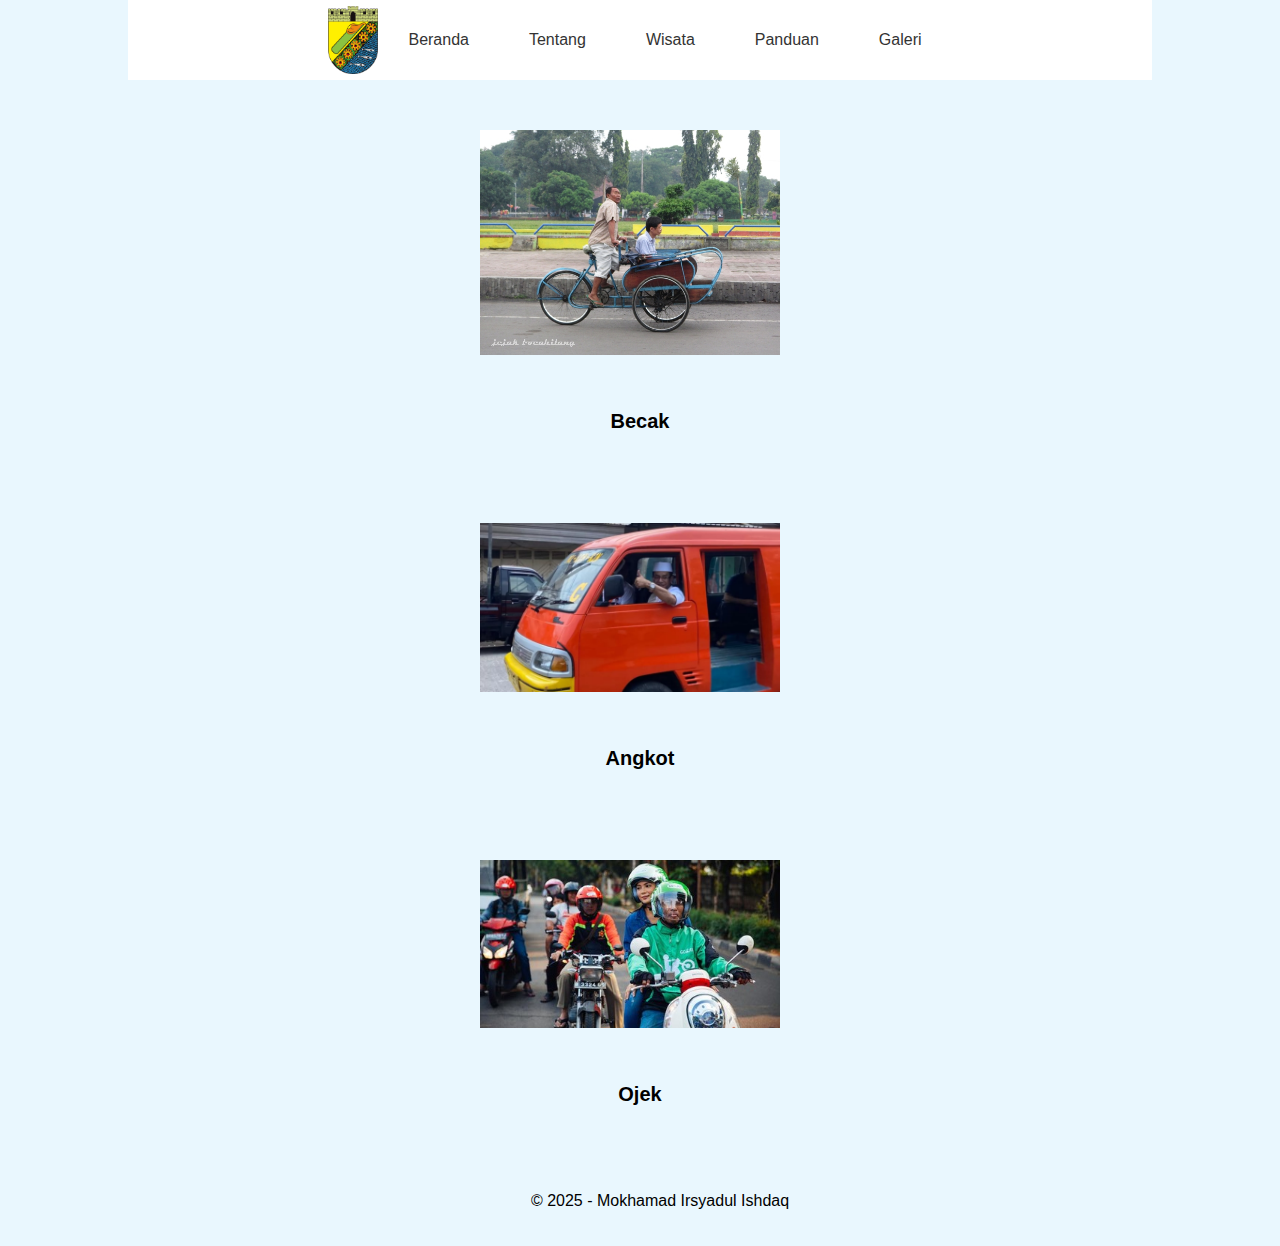
<file: Transportasi.html>
<!DOCTYPE html>
<html lang="en">
<head>
    <meta charset="UTF-8">
    <meta name="viewport" content="width=device-width, initial-scale=1.0">
    <title>Website Pekalongan</title>
    <link rel="stylesheet" href="./Transportasi.css">
</head>
<body>
    <header>
        <img src="image/Logo.png" alt="Pemandangan Pekalongan" width="50" >
        <nav>
            <ul class="menu">
                <li><a href="./index.html">Beranda</a></li>
                <li class="dropdown">
                    <a href="#Tentang">Tentang</a>
                    <ul class="submenu">
                        <li><a href="./Sejarah.html">Sejarah</a></li>
                        <li><a href="./Budaya.html">Budaya</a></li>
                        <li><a href="./Makanan.html">Makanan</a></li>
                    </ul>
                </li>
                <li class="dropdown">
                    <a href="#Wisata">Wisata</a>
                    <ul class="submenu">
                        <li><a href="./Museum.html">Museum Batik</a></li>
                        <li><a href="./Pantai.html">Pantai Pasir Kencana</a></li>
                        <li><a href="./Petung.html">Petung Kriyono</a></li>
                    </ul>
                </li>
                <li class="dropdown">
                    <a href="#Panduan">Panduan</a>
                    <ul class="submenu">
                        <li><a href="./Peta.html">Peta</a></li>
                        <li><a href="./Transportasi.html">Transportasi</a></li>
                        <li><a href="./Penginapan.html">Penginapan</a></li>
                    </ul>
                </li>
                <li><a href="./Galeri.html">Galeri</a></li>
            </ul>
        </nav>
    </header>
    <main>
        <section id="Wonderful">
            <div class="image-text-container">
                <img src="image/Becak.webp" alt="Transportasi" width="300" class="float-image">
                <h1>Becak</h1>
            </div>
            <div class="image-text-container">
                <img src="image/Angkot.webp" alt="Transportasi" width="300" class="float-image">
                <h2>Angkot</h2>
            </div>
            <div class="image-text-container">
                <img src="image/ojek.jpg" alt="Transportasi" width="300" class="float-image">
                <h3>Ojek</h3>
            </div>
        </section>
    </main>
    <footer>
        <p>&copy; 2025 - Mokhamad Irsyadul Ishdaq</p>
    </footer>
</body>
</html>
</file>
<file: style.css>
/* Mengatur halaman agar footer selalu di bawah */
body {
    font-family: 'Arial', sans-serif;
    position: relative; /* Agar anak elemen bisa diatur posisinya */
    min-height: 130vh; /* Pastikan tinggi halaman minimal 100% dari tinggi layar */
    padding-bottom: 60px; /* Ruang untuk footer */
    box-sizing: border-box;
    background-color: #e9f7fe; /* Warna latar belakang halaman */
    width: 80%; /* Ubah menjadi 80% dari lebar layar */
    max-width: 1200px; /* Maksimal lebar body */
    margin: 0 auto; /* Pusatkan body di tengah layar */
    flex-direction: column;
}

footer {
    position: absolute; /* Posisi absolut relatif terhadap body */
    bottom: 0; /* Tempatkan di bawah */
    width: 100%; /* Pastikan footer selebar halaman */
    text-align: center;
    padding: 20px;
    background-color: #e9f7fe; 
    color: rgb(0, 0, 0);
}

header {
    display: flex; /* Flexbox untuk mempermudah pengaturan */
    justify-content: center; /* Posisikan menu secara horizontal di tengah */
    align-items: center; /* Posisikan menu secara vertikal di tengah header */
    height: 80px; /* Tinggi header */
    background-color: #ffffff; /* Warna latar belakang header */
}

main {
    text-align: center;
}

#Programer {
    font-size: 16px;
    font-family: 'Arial', sans-serif;
    padding-top: 50px;
}

#Nama {
    font-size: 35px;
    padding-bottom: 10px;
}

section {
    margin-top: 0;
    margin-bottom: 0;
}

section h1 {
    font-family: 'Arial';
    margin-top: 20px;
    margin-bottom: 0;
    font-size: 30px;
}

section h2 {
    font-family: 'Arial';
    margin-top: 0;
    margin-bottom: 20px;
    font-size: 35px;
    font-weight: 650;
}

/* Atur gaya untuk menu utama */
.menu {
    list-style-type: none;
    margin: 0;
    padding: 0;
    display: flex;
}

.menu > li {
    position: relative;
}

.menu > li > a {
    text-decoration: none;
    color: #333;
    padding: 10px 20px;
    display: block;
}

/* Atur gaya untuk submenu */
.submenu {
    list-style-type: none;
    position: absolute;
    top: 100%; /* Letakkan di bawah menu utama */
    left: 0;
    padding: 0;
    margin: 0;
    display: none; /* Default: sembunyikan */
    flex-direction: column;
    background-color: #f1f1f1;
    box-shadow: 0px 4px 6px rgba(0, 0, 0, 0.1);
    z-index: 1000;
}

.submenu li a {
    text-decoration: none;
    color: #333;
    padding: 10px 20px;
    display: block;
}

.submenu li a:hover {
    background-color: #e0e0e0;
}

/* Tampilkan submenu saat hover pada menu utama */
.menu > li:hover .submenu {
    display: flex;
}

.menu li {
    margin: 0 10px;
}

.dropdown .submenu {
    display: none;
    position: absolute;
    list-style-type: none;
    padding: 0;
    margin: 0;
    background-color: #f1f1f1;
}

.dropdown:hover .submenu {
    display: block;
}

.submenu li {
    margin: 5px 0;
}
</file>
<file: Budaya.css>
/* Mengatur halaman agar footer selalu di bawah */
body {
    font-family: 'Arial', sans-serif;
    position: relative; /* Agar anak elemen bisa diatur posisinya */
    min-height: 130vh; /* Pastikan tinggi halaman minimal 100% dari tinggi layar */
    padding-bottom: 60px; /* Ruang untuk footer */
    box-sizing: border-box;
    background-color: #e9f7fe; /* Warna latar belakang halaman */
    width: 80%; /* Ubah menjadi 80% dari lebar layar */
    max-width: 1200px; /* Maksimal lebar body */
    margin: 0 auto; /* Pusatkan body di tengah layar */
    flex-direction: column;
}

footer {
    position: absolute; /* Posisi absolut relatif terhadap body */
    bottom: 0; /* Tempatkan di bawah */
    width: 100%; /* Pastikan footer selebar halaman */
    text-align: center;
    padding: 20px;
    background-color: #e9f7fe; 
    color: rgb(0, 0, 0);
}

header {
    display: flex; /* Flexbox untuk mempermudah pengaturan */
    justify-content: center; /* Posisikan menu secara horizontal di tengah */
    align-items: center; /* Posisikan menu secara vertikal di tengah header */
    height: 80px; /* Tinggi header */
    background-color: #ffffff; /* Warna latar belakang header */
}

main {
    text-align: center;
}

#Programer {
    font-size: 16px;
    font-family: 'Arial', sans-serif;
    padding-top: 50px;
}

#Nama {
    font-size: 35px;
    padding-bottom: 10px;
}

section {
    margin-top: 0;
    margin-bottom: 0;
}

section h1 {
    font-family: 'Arial';
    margin-top: 100px;
    margin-bottom: 140px;
    font-size: 20px;
}

section h2 {
    font-family: 'Arial';
    margin-top: 200px;
    margin-bottom: 0;
    font-size: 20px;
}

.float-image {
    float: left;
    margin-right: 20px;
    margin-bottom: 20px;
}

/* Atur gaya untuk menu utama */
.menu {
    list-style-type: none;
    margin: 0;
    padding: 0;
    display: flex;
}

.menu > li {
    position: relative;
}

.menu > li > a {
    text-decoration: none;
    color: #333;
    padding: 10px 20px;
    display: block;
}

/* Atur gaya untuk submenu */
.submenu {
    list-style-type: none;
    position: absolute;
    top: 100%; /* Letakkan di bawah menu utama */
    left: 0;
    padding: 0;
    margin: 0;
    display: none; /* Default: sembunyikan */
    flex-direction: column;
    background-color: #f1f1f1;
    box-shadow: 0px 4px 6px rgba(0, 0, 0, 0.1);
    z-index: 1000;
}

.submenu li a {
    text-decoration: none;
    color: #333;
    padding: 10px 20px;
    display: block;
}

.submenu li a:hover {
    background-color: #e0e0e0;
}

/* Tampilkan submenu saat hover pada menu utama */
.menu > li:hover .submenu {
    display: flex;
}

.menu li {
    margin: 0 10px;
}

.dropdown .submenu {
    display: none;
    position: absolute;
    list-style-type: none;
    padding: 0;
    margin: 0;
    background-color: #f1f1f1;
}

.dropdown:hover .submenu {
    display: block;
}

.submenu li {
    margin: 5px 0;
}
</file>
<file: Galeri.css>
/* Mengatur halaman agar footer selalu di bawah */
body {
    font-family: 'Arial', sans-serif;
    position: relative; /* Agar anak elemen bisa diatur posisinya */
    min-height: 130vh; /* Pastikan tinggi halaman minimal 100% dari tinggi layar */
    padding-bottom: 60px; /* Ruang untuk footer */
    box-sizing: border-box;
    background-color: #e9f7fe; /* Warna latar belakang halaman */
    width: 80%; /* Ubah menjadi 80% dari lebar layar */
    max-width: 1200px; /* Maksimal lebar body */
    margin: 0 auto; /* Pusatkan body di tengah layar */
    flex-direction: column;
}
footer {
    position: absolute; /* Posisi absolut relatif terhadap body */
    bottom: 0; /* Tempatkan di bawah */
    width: 100%; /* Pastikan footer selebar halaman */
    text-align: center;
    padding: 20px;
    background-color: #e9f7fe; 
    color: rgb(0, 0, 0);
}

header {
    display: flex; /* Flexbox untuk mempermudah pengaturan */
    justify-content: center; /* Posisikan menu secara horizontal di tengah */
    align-items: center; /* Posisikan menu secara vertikal di tengah header */
    height: 80px; /* Tinggi header */
    background-color: #ffffff; /* Warna latar belakang header */
}

main {
    text-align: center;
}

#Programer {
    font-size: 16px;
    font-family: 'Arial', sans-serif;
    padding-top: 50px;
}

#Nama {
    font-size: 35px;
    padding-bottom: 10px;
}

section {
    margin-top: 0;
    margin-bottom: 0;
}

section h1 {
    font-family: 'Arial';
    margin-top: 45px;
    margin-bottom: 0;
}

section h2 {
    font-family: 'Arial';
    margin-top: 0;
    margin-bottom: 0;
    font-size: 35px;
    font-weight: 650;
}

/* Atur gaya untuk menu utama */
.menu {
    list-style-type: none;
    margin: 0;
    padding: 0;
    display: flex;
}

.menu > li {
    position: relative;
}

.menu > li > a {
    text-decoration: none;
    color: #333;
    padding: 10px 20px;
    display: block;
}

/* Atur gaya untuk submenu */
.submenu {
    list-style-type: none;
    position: absolute;
    top: 100%; /* Letakkan di bawah menu utama */
    left: 0;
    padding: 0;
    margin: 0;
    display: none; /* Default: sembunyikan */
    flex-direction: column;
    background-color: #f1f1f1;
    box-shadow: 0px 4px 6px rgba(0, 0, 0, 0.1);
    z-index: 1000;
}

.submenu li a {
    text-decoration: none;
    color: #333;
    padding: 10px 20px;
    display: block;
}

.submenu li a:hover {
    background-color: #e0e0e0;
}

/* Tampilkan submenu saat hover pada menu utama */
.menu > li:hover .submenu {
    display: flex;
}

.menu li {
    margin: 0 10px;
}

.dropdown .submenu {
    display: none;
    position: absolute;
    list-style-type: none;
    padding: 0;
    margin: 0;
    background-color: #f1f1f1;
}

.dropdown:hover .submenu {
    display: block;
}

.submenu li {
    margin: 5px 0;
}
</file>
<file: Makanan.css>
/* Mengatur halaman agar footer selalu di bawah */
body {
    font-family: 'Arial', sans-serif;
    position: relative; /* Agar anak elemen bisa diatur posisinya */
    min-height: 250vh; /* Pastikan tinggi halaman minimal 100% dari tinggi layar */
    padding-bottom: 60px; /* Ruang untuk footer */
    box-sizing: border-box;
    background-color: #e9f7fe; /* Warna latar belakang halaman */
    width: 80%; /* Ubah menjadi 80% dari lebar layar */
    max-width: 1200px; /* Maksimal lebar body */
    margin: 0 auto; /* Pusatkan body di tengah layar */
    flex-direction: column;
}

footer {
    position: absolute; /* Posisi absolut relatif terhadap body */
    bottom: 0; /* Tempatkan di bawah */
    width: 100%; /* Pastikan footer selebar halaman */
    text-align: center;
    padding: 20px;
    background-color: #e9f7fe; 
    color: rgb(0, 0, 0);
    width: 100%; /* Ubah menjadi 80% dari lebar layar */
    max-width: 1200px; /* Maksimal lebar body */
    margin: 0 auto; /* Pusatkan body di tengah layar */
}

header {
    display: flex;
    justify-content: center;
    align-items: center;
    height: 80px;
    background-color: #ffffff;
    width: 100%; /* Lebar mengikuti ukuran layar */
    padding: 0px; /* Memberi ruang pada kiri dan kanan header */
}


main {
      flex: 1; 
    text-align: center;
}

#Programer {
    font-size: 16px;
    font-family: 'Arial', sans-serif;
    padding-top: 50px;
}

#Nama {
    font-size: 35px;
    padding-bottom: 10px;
}

section {
    margin-top: 0;
    margin-bottom: 0;
}

section h1 {
    font-family: 'Arial';
    margin-top: 45px;
    margin-bottom:150px;
    font-size: 20px;
    font-weight: 650;
}

section h2 {
    font-family: 'Arial';
    margin-top: 45px;
    margin-bottom: 220px;
    font-size: 20px;
    font-weight: 650;
}
section h3 {
    font-family: 'Arial';
    margin-top: 45px;
    margin-bottom: 0;
    font-size: 20px;
    font-weight: 650;
}
.float-image {
    float: left;
    margin-right: 20px;
    margin-bottom: 20px;
}



/* Atur gaya untuk menu utama */
.menu {
    list-style-type: none;
    margin: 0;
    padding: 0;
    display: flex;
}

.menu > li {
    position: relative;
}

.menu > li > a {
    text-decoration: none;
    color: #333;
    padding: 10px 20px;
    display: block;
}

/* Atur gaya untuk submenu */
.submenu {
    list-style-type: none;
    position: absolute;
    top: 100%; /* Letakkan di bawah menu utama */
    left: 0;
    padding: 0;
    margin: 0;
    display: none; /* Default: sembunyikan */
    flex-direction: column;
    background-color: #f1f1f1;
    box-shadow: 0px 4px 6px rgba(0, 0, 0, 0.1);
    z-index: 1000;
}

.submenu li a {
    text-decoration: none;
    color: #333;
    padding: 10px 20px;
    display: block;
}

.submenu li a:hover {
    background-color: #e0e0e0;
}

/* Tampilkan submenu saat hover pada menu utama */
.menu > li:hover .submenu {
    display: flex;
}

.menu li {
    margin: 0 10px;
}

.dropdown .submenu {
    display: none;
    position: absolute;
    list-style-type: none;
    padding: 0;
    margin: 0;
    background-color: #f1f1f1;
}

.dropdown:hover .submenu {
    display: block;
}

.submenu li {
    margin: 5px 0;
}
</file>
<file: Museum.css>
/* Mengatur halaman agar footer selalu di bawah */
body {
    font-family: 'Arial', sans-serif;
    position: relative; /* Agar anak elemen bisa diatur posisinya */
    min-height: 130vh; /* Pastikan tinggi halaman minimal 100% dari tinggi layar */
    padding-bottom: 60px; /* Ruang untuk footer */
    box-sizing: border-box;
    background-color: #e9f7fe; /* Warna latar belakang halaman */
    width: 80%; /* Ubah menjadi 80% dari lebar layar */
    max-width: 1200px; /* Maksimal lebar body */
    margin: 0 auto; /* Pusatkan body di tengah layar */
    flex-direction: column;
}
footer {
    position: absolute; /* Posisi absolut relatif terhadap body */
    bottom: 0; /* Tempatkan di bawah */
    width: 100%; /* Pastikan footer selebar halaman */
    text-align: center;
    padding: 20px;
    background-color: #e9f7fe; 
    color: rgb(0, 0, 0);
}

header {
    display: flex;
    justify-content: center;
    align-items: center;
    height: 80px;
    background-color: #ffffff;
    width: 100%; /* Lebar mengikuti ukuran layar */
    padding: 0px; /* Memberi ruang pada kiri dan kanan header */
}

main {
    text-align: center;
    margin-top: 80px;
}

#Programer {
    font-size: 16px;
    font-family: 'Arial', sans-serif;
    padding-top: 50px;
}

#Nama {
    font-size: 35px;
    padding-bottom: 10px;
}

section {
    margin-top: 0;
    margin-bottom: 0;
}

section h1 {
    font-family: 'Arial';
    margin-top: 0px;
    margin-bottom: 45px;
    font-size: 20px;
}

section h2 {
    font-family: 'Arial';
    margin-top: 0;
    margin-bottom: 0;
    font-size: 20px;
    font-weight: 50;
}

.narrow-text {
    max-width: 1000px; /* Batasi lebar teks maksimal */
    margin: 0 auto; /* Pusatkan teks secara horizontal */
    line-height: 1.6; /* Atur jarak antar baris untuk kemudahan membaca */
    text-align: justify; /* Rata kanan-kiri untuk tampilan lebih rapi */
    padding: 10px; /* Tambahkan ruang di sekitar teks */
    background-color: #f9f9f9; /* Opsional: Tambahkan warna latar */
    border-radius: 8px; /* Opsional: Tambahkan sudut melengkung */
    box-shadow: 0 2px 5px rgba(0, 0, 0, 0.1); /* Opsional: Tambahkan bayangan */
}


/* Atur gaya untuk menu utama */
.menu {
    list-style-type: none;
    margin: 0;
    padding: 0;
    display: flex;
}

.menu > li {
    position: relative;
}

.menu > li > a {
    text-decoration: none;
    color: #333;
    padding: 10px 20px;
    display: block;
}

/* Atur gaya untuk submenu */
.submenu {
    list-style-type: none;
    position: absolute;
    top: 100%; /* Letakkan di bawah menu utama */
    left: 0;
    padding: 0;
    margin: 0;
    display: none; /* Default: sembunyikan */
    flex-direction: column;
    background-color: #f1f1f1;
    box-shadow: 0px 4px 6px rgba(0, 0, 0, 0.1);
    z-index: 1000;
}

.submenu li a {
    text-decoration: none;
    color: #333;
    padding: 10px 20px;
    display: block;
}

.submenu li a:hover {
    background-color: #e0e0e0;
}

/* Tampilkan submenu saat hover pada menu utama */
.menu > li:hover .submenu {
    display: flex;
}

.menu li {
    margin: 0 10px;
}

.dropdown .submenu {
    display: none;
    position: absolute;
    list-style-type: none;
    padding: 0;
    margin: 0;
    background-color: #f1f1f1;
}

.dropdown:hover .submenu {
    display: block;
}

.submenu li {
    margin: 5px 0;
}
</file>
<file: Pantai.css>
/* Mengatur halaman agar footer selalu di bawah */
body {
    font-family: 'Arial', sans-serif;
    position: relative; /* Agar anak elemen bisa diatur posisinya */
    min-height: 130vh; /* Pastikan tinggi halaman minimal 100% dari tinggi layar */
    padding-bottom: 60px; /* Ruang untuk footer */
    box-sizing: border-box;
    background-color: #e9f7fe; /* Warna latar belakang halaman */
    width: 80%; /* Ubah menjadi 80% dari lebar layar */
    max-width: 1200px; /* Maksimal lebar body */
    margin: 0 auto; /* Pusatkan body di tengah layar */
    flex-direction: column;
}
footer {
    position: absolute; /* Posisi absolut relatif terhadap body */
    bottom: 0; /* Tempatkan di bawah */
    width: 100%; /* Pastikan footer selebar halaman */
    text-align: center;
    padding: 20px;
    background-color: #e9f7fe; 
    color: rgb(0, 0, 0);
}

header {
    display: flex; /* Flexbox untuk mempermudah pengaturan */
    justify-content: center; /* Posisikan menu secara horizontal di tengah */
    align-items: center; /* Posisikan menu secara vertikal di tengah header */
    height: 80px; /* Tinggi header */
    background-color: #ffffff; /* Warna latar belakang header */
}

main {
    text-align: center;
    margin-top: 80px;
}

#Programer {
    font-size: 16px;
    font-family: 'Arial', sans-serif;
    padding-top: 50px;
}

#Nama {
    font-size: 35px;
    padding-bottom: 10px;
}

section {
    margin-top: 0;
    margin-bottom: 0;
}

section h1 {
    font-family: 'Arial';
    margin-top: 0px;
    margin-bottom: 45px;
    font-size: 20px;
}

section h2 {
    font-family: 'Arial';
    margin-top: 0;
    margin-bottom: 0;
    font-size: 20px;
    font-weight: 50;
}

.narrow-text {
    max-width: 1000px; /* Batasi lebar teks maksimal */
    margin: 0 auto; /* Pusatkan teks secara horizontal */
    line-height: 1.6; /* Atur jarak antar baris untuk kemudahan membaca */
    text-align: justify; /* Rata kanan-kiri untuk tampilan lebih rapi */
    padding: 10px; /* Tambahkan ruang di sekitar teks */
    background-color: #f9f9f9; /* Opsional: Tambahkan warna latar */
    border-radius: 8px; /* Opsional: Tambahkan sudut melengkung */
    box-shadow: 0 2px 5px rgba(0, 0, 0, 0.1); /* Opsional: Tambahkan bayangan */
}
/* Atur gaya untuk menu utama */
.menu {
    list-style-type: none;
    margin: 0;
    padding: 0;
    display: flex;
}

.menu > li {
    position: relative;
}

.menu > li > a {
    text-decoration: none;
    color: #333;
    padding: 10px 20px;
    display: block;
}

/* Atur gaya untuk submenu */
.submenu {
    list-style-type: none;
    position: absolute;
    top: 100%; /* Letakkan di bawah menu utama */
    left: 0;
    padding: 0;
    margin: 0;
    display: none; /* Default: sembunyikan */
    flex-direction: column;
    background-color: #f1f1f1;
    box-shadow: 0px 4px 6px rgba(0, 0, 0, 0.1);
    z-index: 1000;
}

.submenu li a {
    text-decoration: none;
    color: #333;
    padding: 10px 20px;
    display: block;
}

.submenu li a:hover {
    background-color: #e0e0e0;
}

/* Tampilkan submenu saat hover pada menu utama */
.menu > li:hover .submenu {
    display: flex;
}

.menu li {
    margin: 0 10px;
}

.dropdown .submenu {
    display: none;
    position: absolute;
    list-style-type: none;
    padding: 0;
    margin: 0;
    background-color: #f1f1f1;
}

.dropdown:hover .submenu {
    display: block;
}

.submenu li {
    margin: 5px 0;
}
</file>
<file: Penginapan.css>
/* Mengatur halaman agar footer selalu di bawah */
body {
    font-family: 'Arial', sans-serif;
    position: relative; /* Agar anak elemen bisa diatur posisinya */
    min-height: 130vh; /* Pastikan tinggi halaman minimal 100% dari tinggi layar */
    padding-bottom: 60px; /* Ruang untuk footer */
    box-sizing: border-box;
    background-color: #e9f7fe; /* Warna latar belakang halaman */
    width: 80%; /* Ubah menjadi 80% dari lebar layar */
    max-width: 1200px; /* Maksimal lebar body */
    margin: 0 auto; /* Pusatkan body di tengah layar */
    flex-direction: column;
}

footer {
    position: absolute; /* Posisi absolut relatif terhadap body */
    bottom: 0; /* Tempatkan di bawah */
    width: 100%; /* Pastikan footer selebar halaman */
    text-align: center;
    padding: 20px;
    background-color: #e9f7fe; 
    color: rgb(0, 0, 0);
}

header {
    display: flex; /* Flexbox untuk mempermudah pengaturan */
    justify-content: center; /* Posisikan menu secara horizontal di tengah */
    align-items: center; /* Posisikan menu secara vertikal di tengah header */
    height: 80px; /* Tinggi header */
    background-color: #ffffff; /* Warna latar belakang header */
}

main {
    text-align: center;
    margin-top: 40px;
}

#Programer {
    font-size: 16px;
    font-family: 'Arial', sans-serif;
    padding-top: 50px;
}

#Nama {
    font-size: 35px;
    padding-bottom: 10px;
}

section {
    margin-top: 0;
    margin-bottom: 0;
}

section h1 {
    font-family: 'Arial';
    margin-top: 45px;
    margin-bottom: 0;
    font-size: 20px;
}

section h2 {
    font-family: 'Arial';
    margin-bottom: 0;
    font-size: 20px;
 
}
section h3 {
    font-family: 'Arial';
 
    margin-bottom: 0;
    font-size: 20px;
}

#Wonderful {
    margin: 20px;
}

.horizontal-text {
    display: flex; /* Menyusun konten dalam satu baris (horizontal) */
    gap: 150px; 
    align-items: center; /* Menyelaraskan elemen secara vertikal di tengah */
}

.horizontal-text h1,
.horizontal-text h2,.horizontal-text h3 {
    display: flex;
    gap: 20px; 
    margin: 0; /* Menghilangkan margin default untuk elemen h1 dan h2 */
}

.horizontal-text h1 {
    padding-left: 150px; /* Memberi jarak 50px dari sisi kiri */
}


/* Atur gaya untuk menu utama */
.menu {
    list-style-type: none;
    margin: 0;
    padding: 0;
    display: flex;
}

.menu > li {
    position: relative;
}

.menu > li > a {
    text-decoration: none;
    color: #333;
    padding: 10px 20px;
    display: block;
}

/* Atur gaya untuk submenu */
.submenu {
    list-style-type: none;
    position: absolute;
    top: 100%; /* Letakkan di bawah menu utama */
    left: 0;
    padding: 0;
    margin: 0;
    display: none; /* Default: sembunyikan */
    flex-direction: column;
    background-color: #f1f1f1;
    box-shadow: 0px 4px 6px rgba(0, 0, 0, 0.1);
    z-index: 1000;
}

.submenu li a {
    text-decoration: none;
    color: #333;
    padding: 10px 20px;
    display: block;
}

.submenu li a:hover {
    background-color: #e0e0e0;
}

/* Tampilkan submenu saat hover pada menu utama */
.menu > li:hover .submenu {
    display: flex;
}

.menu li {
    margin: 0 10px;
}

.dropdown .submenu {
    display: none;
    position: absolute;
    list-style-type: none;
    padding: 0;
    margin: 0;
    background-color: #f1f1f1;
}

.dropdown:hover .submenu {
    display: block;
}

.submenu li {
    margin: 5px 0;
}
</file>
<file: Peta.css>
/* Mengatur halaman agar footer selalu di bawah */
body {
    font-family: 'Arial', sans-serif;
    position: relative; /* Agar anak elemen bisa diatur posisinya */
    min-height: 130vh; /* Pastikan tinggi halaman minimal 100% dari tinggi layar */
    padding-bottom: 60px; /* Ruang untuk footer */
    box-sizing: border-box;
    background-color: #e9f7fe; /* Warna latar belakang halaman */
    width: 80%; /* Ubah menjadi 80% dari lebar layar */
    max-width: 1200px; /* Maksimal lebar body */
    margin: 0 auto; /* Pusatkan body di tengah layar */
    flex-direction: column;
}
footer {
    position: absolute; /* Posisi absolut relatif terhadap body */
    bottom: 0; /* Tempatkan di bawah */
    width: 100%; /* Pastikan footer selebar halaman */
    text-align: center;
    padding: 20px;
    background-color: #e9f7fe; 
    color: rgb(0, 0, 0);
}

header {
    display: flex; /* Flexbox untuk mempermudah pengaturan */
    justify-content: center; /* Posisikan menu secara horizontal di tengah */
    align-items: center; /* Posisikan menu secara vertikal di tengah header */
    height: 80px; /* Tinggi header */
    background-color: #ffffff; /* Warna latar belakang header */
}

main {
    text-align: center;
}

#Programer {
    font-size: 16px;
    font-family: 'Arial', sans-serif;
    padding-top: 50px;
}

#Nama {
    font-size: 35px;
    padding-bottom: 10px;
}

section {
    margin-top: 0;
    margin-bottom: 0;
}

section h1 {
    font-family: 'Arial';
    margin-bottom: 0;
}

section h2 {
    font-family: 'Arial';
    margin-top: 0;
    margin-bottom: 0;
    font-size: 35px;
    font-weight: 650;
}

/* Atur gaya untuk menu utama */
.menu {
    list-style-type: none;
    margin: 0;
    padding: 0;
    display: flex;
}

.menu > li {
    position: relative;
}

.menu > li > a {
    text-decoration: none;
    color: #333;
    padding: 10px 20px;
    display: block;
}

/* Atur gaya untuk submenu */
.submenu {
    list-style-type: none;
    position: absolute;
    top: 100%; /* Letakkan di bawah menu utama */
    left: 0;
    padding: 0;
    margin: 0;
    display: none; /* Default: sembunyikan */
    flex-direction: column;
    background-color: #f1f1f1;
    box-shadow: 0px 4px 6px rgba(0, 0, 0, 0.1);
    z-index: 1000;
}

.submenu li a {
    text-decoration: none;
    color: #333;
    padding: 10px 20px;
    display: block;
}

.submenu li a:hover {
    background-color: #e0e0e0;
}

/* Tampilkan submenu saat hover pada menu utama */
.menu > li:hover .submenu {
    display: flex;
}

.menu li {
    margin: 0 10px;
}

.dropdown .submenu {
    display: none;
    position: absolute;
    list-style-type: none;
    padding: 0;
    margin: 0;
    background-color: #f1f1f1;
}

.dropdown:hover .submenu {
    display: block;
}

.submenu li {
    margin: 5px 0;
}
</file>
<file: Petung.css>
/* Mengatur halaman agar footer selalu di bawah */
body {
    font-family: 'Arial', sans-serif;
    position: relative; /* Agar anak elemen bisa diatur posisinya */
    min-height: 130vh; /* Pastikan tinggi halaman minimal 100% dari tinggi layar */
    padding-bottom: 60px; /* Ruang untuk footer */
    box-sizing: border-box;
    background-color: #e9f7fe; /* Warna latar belakang halaman */
    width: 80%; /* Ubah menjadi 80% dari lebar layar */
    max-width: 1200px; /* Maksimal lebar body */
    margin: 0 auto; /* Pusatkan body di tengah layar */
    flex-direction: column;
}

footer {
    position: absolute; /* Posisi absolut relatif terhadap body */
    bottom: 0; /* Tempatkan di bawah */
    width: 100%; /* Pastikan footer selebar halaman */
    text-align: center;
    padding: 20px;
    background-color: #e9f7fe; 
    color: rgb(0, 0, 0);
}

header {
    display: flex; /* Flexbox untuk mempermudah pengaturan */
    justify-content: center; /* Posisikan menu secara horizontal di tengah */
    align-items: center; /* Posisikan menu secara vertikal di tengah header */
    height: 80px; /* Tinggi header */
    background-color: #ffffff; /* Warna latar belakang header */
}

main {
    text-align: center;
    margin-top: 80px;
}

#Programer {
    font-size: 16px;
    font-family: 'Arial', sans-serif;
    padding-top: 50px;
}

#Nama {
    font-size: 35px;
    padding-bottom: 10px;
}

section {
    margin-top: 0;
    margin-bottom: 0;
}

section h1 {
    font-family: 'Arial';
    margin-top: 0px;
    margin-bottom: 45px;
    font-size: 20px;
}

section h2 {
    font-family: 'Arial';
    margin-top: 0;
    margin-bottom: 0;
    font-size: 20px;
    font-weight: 50;
}


.narrow-text {
    max-width: 1000px; /* Batasi lebar teks maksimal */
    margin: 0 auto; /* Pusatkan teks secara horizontal */
    line-height: 1.6; /* Atur jarak antar baris untuk kemudahan membaca */
    text-align: justify; /* Rata kanan-kiri untuk tampilan lebih rapi */
    padding: 10px; /* Tambahkan ruang di sekitar teks */
    background-color: #f9f9f9; /* Opsional: Tambahkan warna latar */
    border-radius: 8px; /* Opsional: Tambahkan sudut melengkung */
    box-shadow: 0 2px 5px rgba(0, 0, 0, 0.1); /* Opsional: Tambahkan bayangan */
}

/* Atur gaya untuk menu utama */
.menu {
    list-style-type: none;
    margin: 0;
    padding: 0;
    display: flex;
}

.menu > li {
    position: relative;
}

.menu > li > a {
    text-decoration: none;
    color: #333;
    padding: 10px 20px;
    display: block;
}

/* Atur gaya untuk submenu */
.submenu {
    list-style-type: none;
    position: absolute;
    top: 100%; /* Letakkan di bawah menu utama */
    left: 0;
    padding: 0;
    margin: 0;
    display: none; /* Default: sembunyikan */
    flex-direction: column;
    background-color: #f1f1f1;
    box-shadow: 0px 4px 6px rgba(0, 0, 0, 0.1);
    z-index: 1000;
}

.submenu li a {
    text-decoration: none;
    color: #333;
    padding: 10px 20px;
    display: block;
}

.submenu li a:hover {
    background-color: #e0e0e0;
}

/* Tampilkan submenu saat hover pada menu utama */
.menu > li:hover .submenu {
    display: flex;
}

.menu li {
    margin: 0 10px;
}

.dropdown .submenu {
    display: none;
    position: absolute;
    list-style-type: none;
    padding: 0;
    margin: 0;
    background-color: #f1f1f1;
}

.dropdown:hover .submenu {
    display: block;
}

.submenu li {
    margin: 5px 0;
}
</file>
<file: Sejarah.css>
/* Mengatur halaman agar footer selalu di bawah */
body {
    font-family: 'Arial', sans-serif;
    position: relative; /* Agar anak elemen bisa diatur posisinya */
    min-height: 250vh; /* Pastikan tinggi halaman minimal 100% dari tinggi layar */
    padding-bottom: 60px; /* Ruang untuk footer */
    box-sizing: border-box;
    background-color: #e9f7fe; /* Warna latar belakang halaman */
    width: 80%; /* Ubah menjadi 80% dari lebar layar */
    max-width: 1200px; /* Maksimal lebar body */
    margin: 0 auto; /* Pusatkan body di tengah layar */
    flex-direction: column;
}

footer {
    position: absolute; /* Posisi absolut relatif terhadap body */
    bottom: 0; /* Tempatkan di bawah */
    width: 100%; /* Pastikan footer selebar halaman */
    text-align: center;
    padding: 20px;
    background-color: #e9f7fe; 
    color: rgb(0, 0, 0);
}

header {
    display: flex; /* Flexbox untuk mempermudah pengaturan */
    justify-content: center; /* Posisikan menu secara horizontal di tengah */
    align-items: center; /* Posisikan menu secara vertikal di tengah header */
    height: 80px; /* Tinggi header */
    background-color: #ffffff; /* Warna latar belakang header */
}

main {
    text-align: center;
    margin-top: 20px;
}

#Programer {
    font-size: 16px;
    font-family: 'Arial', sans-serif;
    padding-top: 50px;
}

#Nama {
    font-size: 35px;
    padding-bottom: 10px;
}

section {
    margin-top: 0;
    margin-bottom: 0;
}

section h1 {
    font-family: 'Arial';
    margin-top: 0px;
    margin-bottom: 45px;
    font-size: 20px;
}

section h2 {
    font-family: 'Arial';
    margin-top: 0;
    margin-bottom: 0;
    font-size: 20px;
    font-weight: 50;
}

.narrow-text {
    max-width: 800px; /* Batasi lebar teks maksimal */
    margin: 0 auto; /* Pusatkan teks secara horizontal */
    line-height: 1.6; /* Atur jarak antar baris untuk kemudahan membaca */
    text-align: justify; /* Rata kanan-kiri untuk tampilan lebih rapi */
    padding: 20px; /* Tambahkan ruang di sekitar teks */
    background-color: #f9f9f9; /* Opsional: Tambahkan warna latar */
    border-radius: 8px; /* Opsional: Tambahkan sudut melengkung */
    box-shadow: 0 2px 5px rgba(0, 0, 0, 0.1); /* Opsional: Tambahkan bayangan */
}
    
/* Atur gaya untuk menu utama */
.menu {
    list-style-type: none;
    margin: 0;
    padding: 0;
    display: flex;
}

.menu > li {
    position: relative;
}

.menu > li > a {
    text-decoration: none;
    color: #333;
    padding: 10px 20px;
    display: block;
}

/* Atur gaya untuk submenu */
.submenu {
    list-style-type: none;
    position: absolute;
    top: 100%; /* Letakkan di bawah menu utama */
    left: 0;
    padding: 0;
    margin: 0;
    display: none; /* Default: sembunyikan */
    flex-direction: column;
    background-color: #f1f1f1;
    box-shadow: 0px 4px 6px rgba(0, 0, 0, 0.1);
    z-index: 1000;
}

.submenu li a {
    text-decoration: none;
    color: #333;
    padding: 10px 20px;
    display: block;
}

.submenu li a:hover {
    background-color: #e0e0e0;
}

/* Tampilkan submenu saat hover pada menu utama */
.menu > li:hover .submenu {
    display: flex;
}

.menu li {
    margin: 0 10px;
}

.dropdown .submenu {
    display: none;
    position: absolute;
    list-style-type: none;
    padding: 0;
    margin: 0;
    background-color: #f1f1f1;
}

.dropdown:hover .submenu {
    display: block;
}

.submenu li {
    margin: 5px 0;
}
</file>
<file: Transportasi.css>
/* Mengatur halaman agar footer selalu di bawah */
body {
    font-family: 'Arial', sans-serif;
    position: relative; /* Agar anak elemen bisa diatur posisinya */
    min-height: 130vh; /* Pastikan tinggi halaman minimal 100% dari tinggi layar */
    padding-bottom: 60px; /* Ruang untuk footer */
    box-sizing: border-box;
    background-color: #e9f7fe; /* Warna latar belakang halaman */
    width: 80%; /* Ubah menjadi 80% dari lebar layar */
    max-width: 1200px; /* Maksimal lebar body */
    margin: 0 auto; /* Pusatkan body di tengah layar */
    flex-direction: column;
}

footer {
    position: absolute; /* Posisi absolut relatif terhadap body */
    bottom: 0; /* Tempatkan di bawah */
    width: 100%; /* Pastikan footer selebar halaman */
    text-align: center;
    padding: 20px;
    background-color: #e9f7fe; 
    color: rgb(0, 0, 0);
}

header {
    display: flex; /* Flexbox untuk mempermudah pengaturan */
    justify-content: center; /* Posisikan menu secara horizontal di tengah */
    align-items: center; /* Posisikan menu secara vertikal di tengah header */
    height: 80px; /* Tinggi header */
    background-color: #ffffff; /* Warna latar belakang header */
}

main {
    text-align: center;
}

#Programer {
    font-size: 16px;
    font-family: 'Arial', sans-serif;
    padding-top: 50px;
}

#Nama {
    font-size: 35px;
    padding-bottom: 10px;
}

section {
    margin-top: 0;
    margin-bottom: 0;
}

section h1 {
    font-family: 'Arial';
    margin-top: 45px;
    margin-bottom:50px;
    font-size: 20px;
    font-weight: 650;
}

section h2 {
    font-family: 'Arial';
    margin-top: 45px;
    margin-bottom: 50px;
    font-size: 20px;
    font-weight: 650;
}
section h3 {
    font-family: 'Arial';
    margin-top: 45px;
    margin-bottom: 50px;
    font-size: 20px;
    font-weight: 650;
}
.float-image {
    float: left;
    margin-right: 20px;
    margin-bottom: 40px;
    margin-top: 20px;
}

#Wonderful {
    display: flex;
    flex-direction: column; /* Mengatur posisi elemen dalam satu kolom */
    align-items: center; /* Menyelaraskan semua elemen di tengah secara horizontal */
    margin: 20px;
}

.image-text-container {
    display: flex;
    flex-direction: column; /* Membuat gambar dan teks berada dalam satu kolom */
    align-items: center; /* Menyelaraskan gambar dan teks di tengah */
    margin: 10px; /* Memberikan jarak antar elemen */
}

.float-image {
    margin-bottom: 10px; /* Memberikan jarak antara gambar dan teks */
}

/* Atur gaya untuk menu utama */
.menu {
    list-style-type: none;
    margin: 0;
    padding: 0;
    display: flex;
}

.menu > li {
    position: relative;
}

.menu > li > a {
    text-decoration: none;
    color: #333;
    padding: 10px 20px;
    display: block;
}

/* Atur gaya untuk submenu */
.submenu {
    list-style-type: none;
    position: absolute;
    top: 100%; /* Letakkan di bawah menu utama */
    left: 0;
    padding: 0;
    margin: 0;
    display: none; /* Default: sembunyikan */
    flex-direction: column;
    background-color: #f1f1f1;
    box-shadow: 0px 4px 6px rgba(0, 0, 0, 0.1);
    z-index: 1000;
}

.submenu li a {
    text-decoration: none;
    color: #333;
    padding: 10px 20px;
    display: block;
}

.submenu li a:hover {
    background-color: #e0e0e0;
}

/* Tampilkan submenu saat hover pada menu utama */
.menu > li:hover .submenu {
    display: flex;
}

.menu li {
    margin: 0 10px;
}

.dropdown .submenu {
    display: none;
    position: absolute;
    list-style-type: none;
    padding: 0;
    margin: 0;
    background-color: #f1f1f1;
}

.dropdown:hover .submenu {
    display: block;
}

.submenu li {
    margin: 5px 0;
}
</file>
